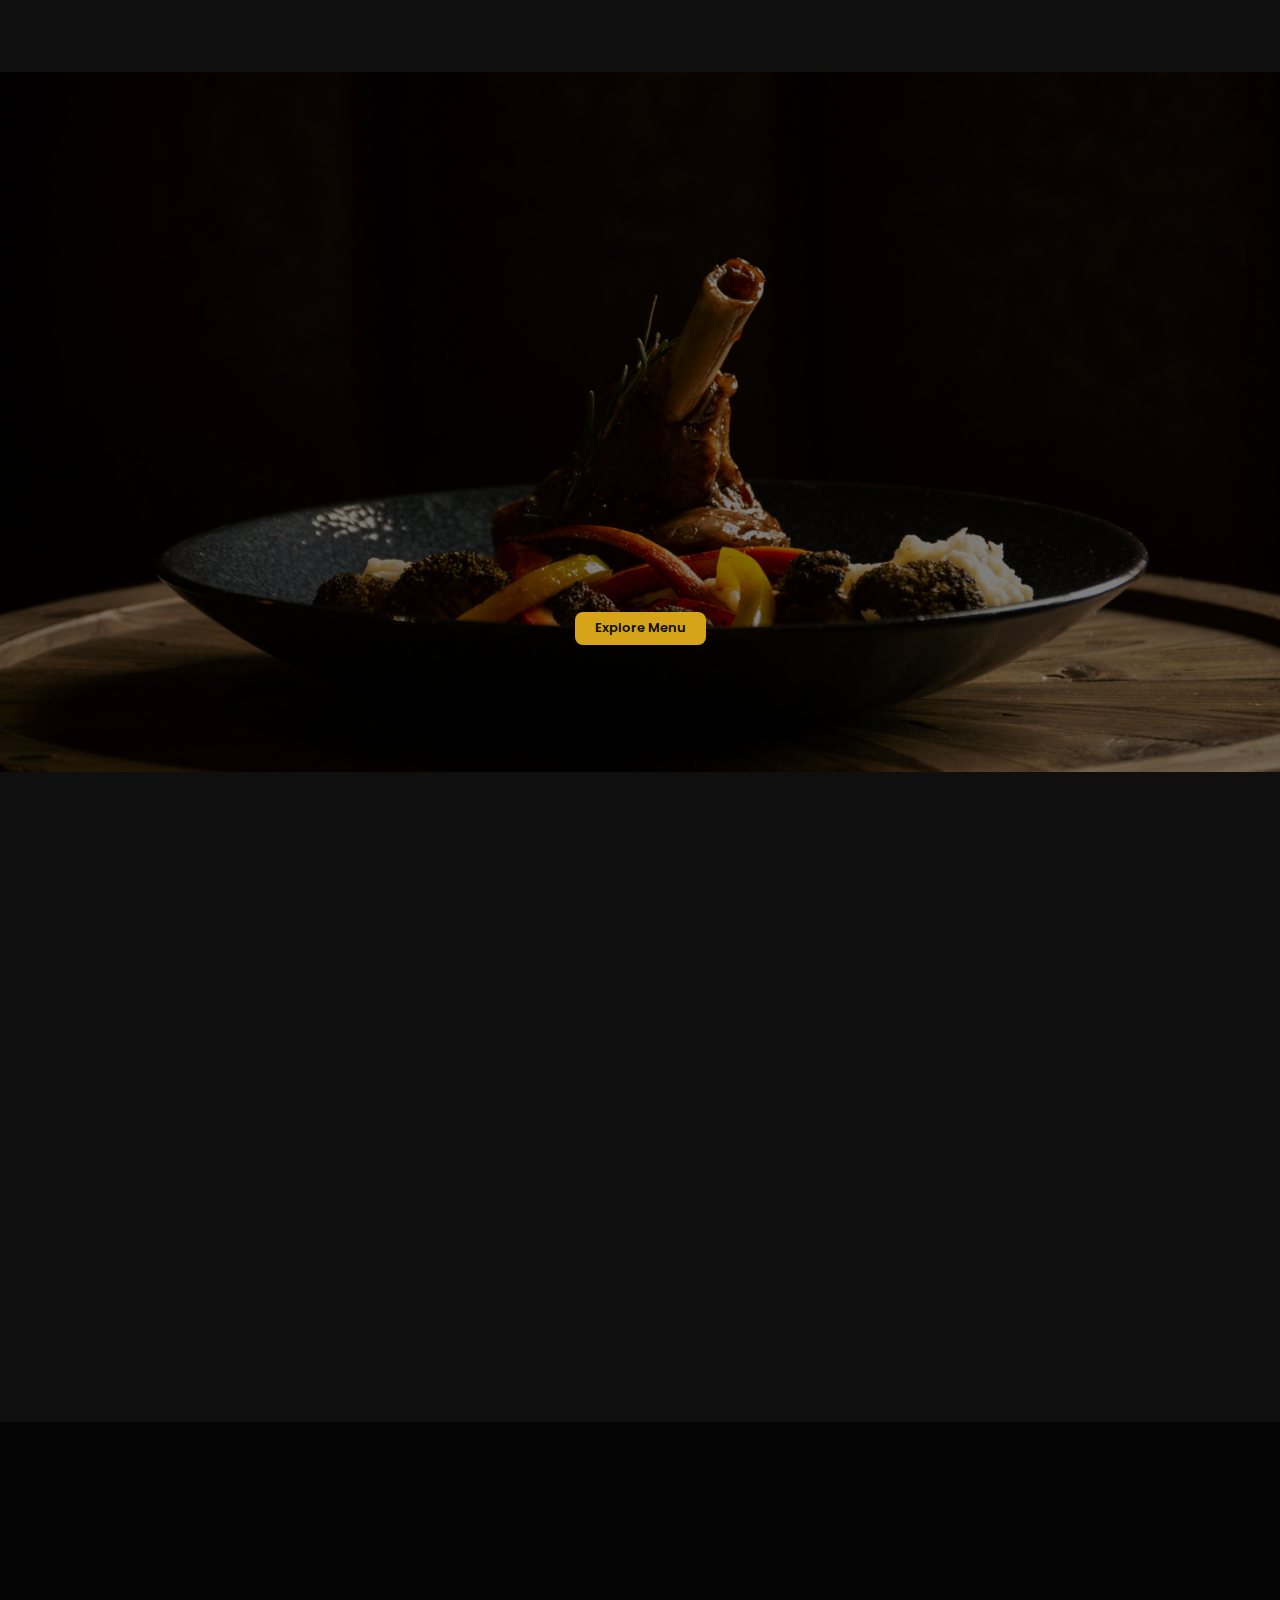
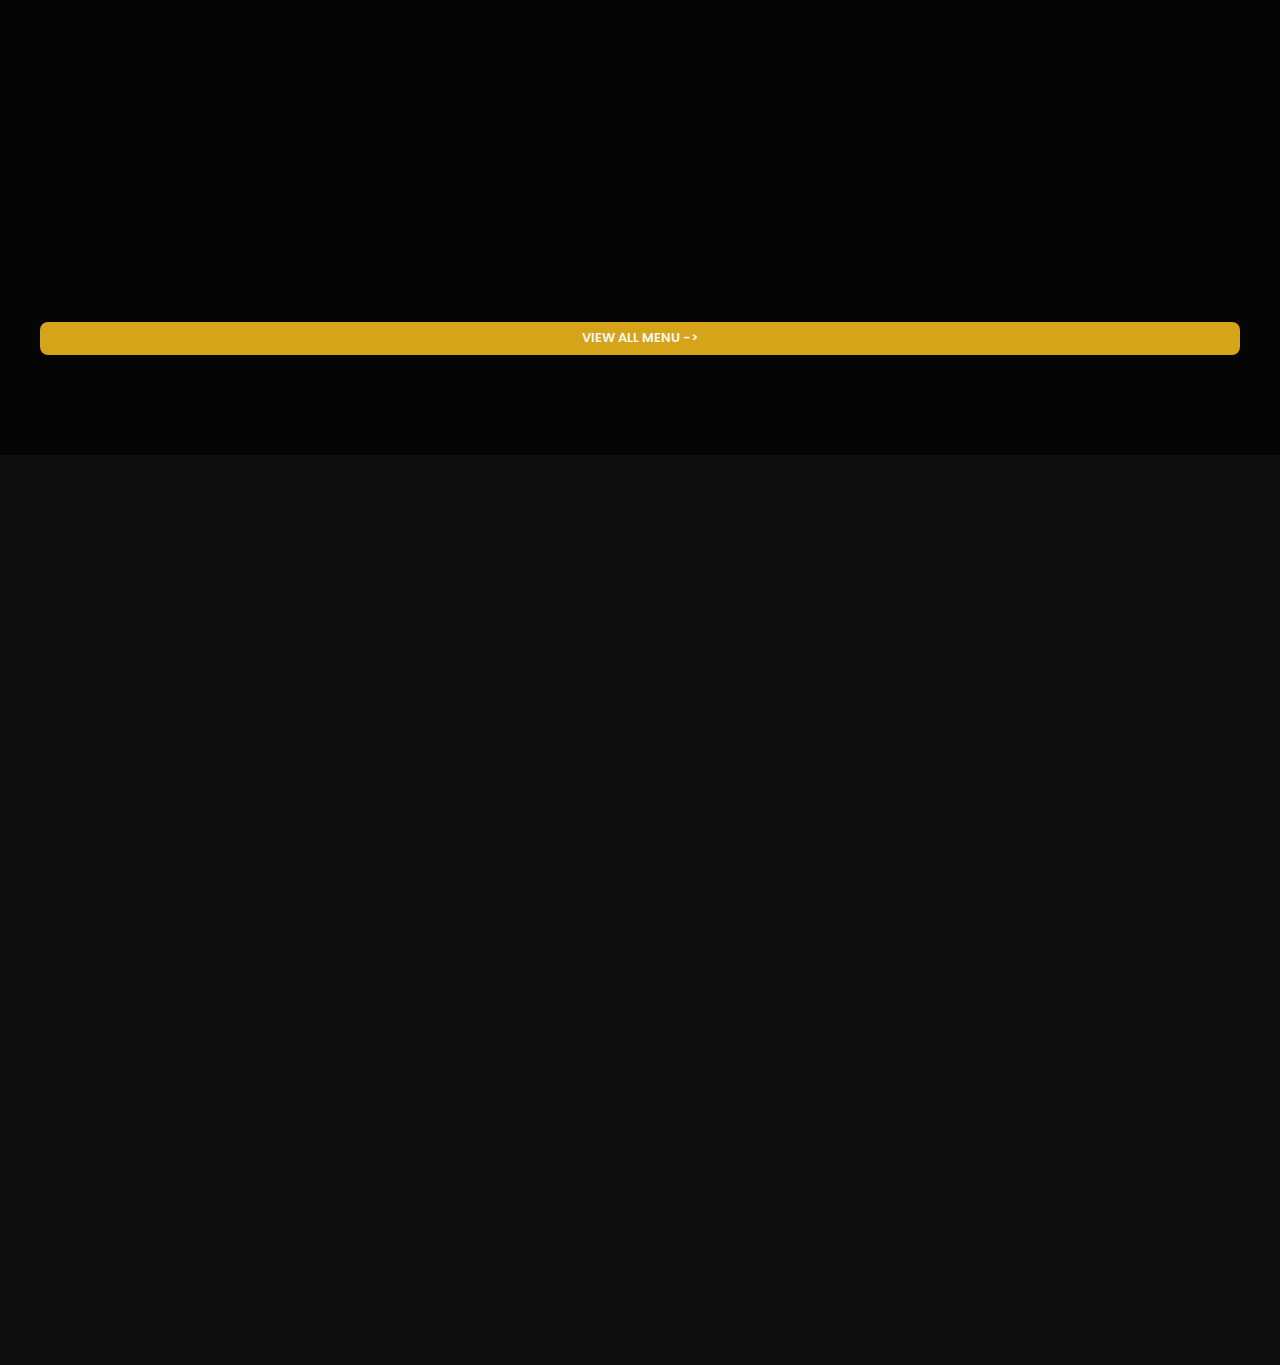
<file: index.html>
<!DOCTYPE html>
<html lang="en">
  <head>
    <meta charset="UTF-8" />
    <meta name="viewport" content="width=device-width, initial-scale=1.0" />
    <!-- Google Fonts -->
    <link
      href="https://fonts.googleapis.com/css2?family=Open+Sans:wght@400;600&family=Poppins:wght@400;600;700&display=swap"
      rel="stylesheet"
    />
    <!-- Normalize and Style css-->
    <link rel="stylesheet" href="./css/normalize.css" />
    <link rel="stylesheet" href="./css/style.css" />
    <title>Ebba's-Flavor-Labs</title>
  </head>
  <body>
    <header>
      <nav class="nav collapsible">
        <a class="anchor-logo" href="/"
          ><svg
            version="1.0"
            xmlns="http://www.w3.org/2000/svg"
            width="120.000000pt"
            height="35.000000pt"
            viewBox="0 0 253.000000 79.000000"
            preserveAspectRatio="xMidYMid meet"
          >
            <g
              transform="translate(0.000000,79.000000) scale(0.100000,-0.100000)"
              fill="#000000"
              stroke="none"
            >
              <path
                d="M0 395 l0 -395 1265 0 1265 0 0 395 0 395 -1265 0 -1265 0 0 -395z
      m515 214 c16 -15 17 -23 8 -38 -6 -10 -8 -24 -3 -31 13 -20 -7 -49 -45 -67
      -29 -14 -33 -19 -22 -32 11 -14 10 -14 -6 -2 -14 11 -21 11 -29 3 -14 -14 -32
      -16 -24 -4 8 14 -19 10 -32 -5 -11 -11 -6 -13 23 -13 20 0 35 5 35 12 0 19 38
      -22 45 -49 3 -15 1 -31 -5 -37 -8 -8 -10 -7 -5 5 4 12 -1 18 -18 23 -26 6
      -199 -8 -232 -19 -15 -5 -16 -4 -6 3 8 6 14 23 15 39 1 23 6 29 27 31 26 3 26
      4 17 45 -8 38 -43 107 -54 107 -2 0 -3 -13 -2 -30 1 -16 6 -30 10 -30 4 0 5
      -8 1 -17 -3 -10 -3 -15 2 -11 10 10 35 -10 35 -27 0 -19 -42 -26 -65 -11 -11
      7 -36 18 -55 25 -34 11 -34 11 -17 -6 10 -10 32 -23 50 -29 47 -16 30 -29 -32
      -26 -60 3 -73 8 -51 22 13 9 13 10 0 10 -10 0 -15 10 -15 30 0 24 7 35 35 51
      19 12 47 32 62 46 50 47 120 64 233 58 80 -5 104 -10 120 -26z m1651 6 c13
      -20 15 -46 13 -142 l-4 -118 33 -47 c38 -55 65 -67 93 -42 25 22 24 33 -3 43
      -22 8 -22 9 -4 17 20 8 46 -17 46 -43 0 -21 -46 -63 -68 -63 -26 0 -69 35 -87
      70 -15 29 -15 29 -45 12 -29 -16 -30 -20 -30 -84 l0 -68 -33 0 c-38 0 -57 15
      -57 45 0 25 18 45 41 45 21 0 29 20 29 69 0 40 14 61 42 61 16 0 18 11 18 119
      0 121 -7 144 -35 121 -18 -15 -20 1 -3 18 19 19 36 14 54 -13z m-670 -9 c13
      -10 23 -11 31 -4 18 15 33 0 32 -30 -1 -27 -1 -27 -9 3 l-7 30 -6 -27 c-16
      -67 -18 -80 -7 -73 13 8 13 -8 -1 -22 -6 -6 -8 -21 -4 -33 10 -31 39 -21 43
      15 5 42 20 56 58 53 33 -2 34 -4 28 -34 -7 -39 13 -56 33 -29 7 11 13 14 13 8
      0 -21 -31 -44 -47 -34 -9 5 -31 4 -52 -1 -20 -5 -45 -12 -57 -14 -33 -9 -47
      19 -42 85 4 54 3 58 -16 53 -19 -4 -20 -3 -4 9 12 10 15 18 8 29 -8 12 -16 12
      -67 -1 l-58 -15 -3 -42 -3 -42 55 6 c39 5 56 3 56 -5 0 -6 -12 -11 -27 -11
      -68 0 -73 -6 -73 -80 0 -71 -14 -98 -45 -86 -22 8 -18 25 5 19 19 -5 19 -1 14
      113 -5 83 -11 122 -20 130 -23 18 -16 24 29 25 23 1 53 5 67 9 38 12 54 11 76
      -4z m-788 -19 c6 -5 12 -16 12 -23 0 -10 -6 -8 -20 6 -16 16 -25 18 -40 10
      -26 -14 -25 -48 2 -77 l21 -23 -21 0 c-25 0 -52 -35 -52 -69 0 -55 68 -82 105
      -41 22 24 31 20 16 -8 -14 -27 -65 -44 -95 -32 -62 23 -74 121 -20 153 10 6
      11 13 2 32 -28 63 35 114 90 72z m69 -14 c-3 -16 -8 -38 -12 -49 -6 -19 -3
      -21 18 -17 30 6 52 -26 43 -62 -10 -38 -57 -44 -55 -7 0 11 3 12 6 5 6 -17 20
      -16 27 2 8 23 -4 45 -25 45 -15 0 -19 -7 -19 -39 0 -22 -4 -43 -10 -46 -11 -7
      -14 177 -3 188 3 4 13 7 21 7 10 0 13 -8 9 -27z m113 -2 c0 -17 -4 -33 -10
      -36 -19 -12 -11 -33 10 -28 11 3 27 0 35 -7 19 -16 19 -64 0 -80 -19 -16 -45
      -6 -45 17 0 15 2 16 10 3 7 -11 12 -12 21 -3 17 17 7 48 -16 48 -16 0 -21 -8
      -23 -43 -5 -72 -22 -36 -22 48 0 87 5 110 26 110 9 0 14 -11 14 -29z m1490 0
      c0 -17 -4 -33 -10 -36 -19 -12 -11 -33 10 -28 11 3 27 0 35 -7 19 -16 19 -64
      0 -80 -19 -16 -45 -6 -45 17 0 15 2 16 10 3 7 -11 12 -12 21 -3 17 17 7 48
      -16 48 -16 0 -21 -9 -26 -45 -4 -32 -7 -40 -13 -28 -4 9 -17 17 -29 17 -12 0
      -33 1 -46 1 -32 0 -51 17 -51 45 0 30 21 46 58 43 29 -2 31 -5 29 -38 -1 -25
      2 -35 13 -35 11 0 16 14 18 55 3 76 10 100 27 100 10 0 15 -10 15 -29z m-1270
      -1 c0 -11 -4 -20 -9 -20 -14 0 -23 18 -16 30 10 17 25 11 25 -10z m616 -77
      l18 -48 15 38 c9 20 21 35 28 33 6 -3 26 1 43 7 29 11 34 10 50 -11 15 -18 21
      -20 32 -10 7 7 28 14 46 16 26 3 32 0 32 -17 0 -22 -16 -36 -24 -22 -4 5 0 11
      6 14 7 2 10 8 6 12 -14 15 -38 -18 -38 -52 0 -20 -4 -32 -10 -28 -5 3 -10 19
      -10 35 0 33 -24 33 -33 -1 -6 -24 -29 -33 -62 -25 -20 5 -25 13 -25 37 0 42
      -21 33 -34 -16 -6 -21 -16 -40 -22 -42 -10 -3 -31 41 -49 105 -12 42 12 22 31
      -25z m-684 -15 c-5 -42 11 -51 34 -20 7 9 14 12 14 6 0 -6 -9 -19 -20 -29 -15
      -14 -23 -15 -34 -6 -7 6 -21 9 -30 5 -35 -14 -63 45 -34 74 7 7 27 11 44 10
      31 -2 31 -3 26 -40z m164 31 c3 -6 1 -16 -6 -22 -10 -9 -12 -8 -7 6 4 9 2 17
      -4 17 -6 0 -9 -12 -7 -27 3 -28 7 -30 43 -18 18 5 17 4 -2 -11 -13 -9 -23 -27
      -23 -41 0 -27 -25 -42 -42 -25 -8 8 -8 18 -1 34 6 15 7 32 1 47 -5 14 -6 31
      -4 38 6 16 42 17 52 2z m571 -233 c-2 -6 -13 -12 -25 -14 -14 -2 -22 -11 -22
      -23 0 -11 5 -17 10 -14 13 8 50 -4 50 -16 0 -5 -13 -12 -29 -15 -20 -4 -31
      -13 -33 -27 -2 -11 -9 -22 -15 -25 -10 -3 -13 16 -13 72 0 74 0 75 28 78 35 5
      54 -1 49 -16z m-1474 -18 c14 -18 18 -34 13 -52 -7 -30 -59 -66 -93 -66 -22 0
      -23 4 -23 68 0 38 3 72 7 76 17 16 76 1 96 -26z m172 -11 c8 -53 4 -89 -11
      -94 -18 -6 -24 24 -18 83 8 65 20 70 29 11z m710 32 c9 -13 2 -20 -22 -23 -15
      -3 -17 -11 -15 -54 3 -41 1 -52 -11 -52 -18 0 -27 21 -27 62 0 18 -8 37 -17
      44 -16 12 -16 15 -3 24 20 13 87 13 95 -1z m-665 -15 c0 -8 -5 -12 -10 -9 -6
      4 -8 11 -5 16 9 14 15 11 15 -7z m150 0 c0 -8 -5 -12 -10 -9 -6 4 -8 11 -5 16
      9 14 15 11 15 -7z m800 -9 c0 -7 8 -16 18 -20 16 -6 16 -7 0 -19 -22 -16 -23
      -36 -3 -36 20 0 19 -19 0 -26 -35 -14 -64 56 -42 103 10 23 27 22 27 -2z
      m-491 -9 c10 -11 8 -17 -6 -25 -17 -9 -17 -10 0 -16 23 -10 22 -42 -4 -55 -15
      -9 -24 -8 -35 1 -19 16 -18 29 4 29 16 1 16 1 0 11 -31 18 -14 67 23 69 4 0
      12 -6 18 -14z m405 8 c9 -3 16 -13 16 -21 0 -9 -6 -13 -15 -9 -20 7 -19 0 5
      -24 11 -11 17 -26 14 -34 -8 -20 -40 -26 -60 -11 -16 11 -16 13 0 22 16 9 16
      11 2 16 -21 8 -20 43 2 56 21 13 17 12 36 5z m815 -8 c13 -16 -2 -32 -19 -21
      -5 3 -10 2 -10 -2 0 -5 9 -14 20 -21 11 -7 20 -19 20 -27 0 -18 -34 -37 -54
      -29 -21 8 -21 34 0 34 12 0 11 5 -7 20 l-24 20 24 20 c28 24 35 25 50 6z
      m-1781 -24 c2 -16 -3 -25 -20 -31 -18 -8 -19 -10 -5 -10 23 -1 17 -25 -7 -29
      -39 -8 -64 56 -34 86 21 21 63 10 66 -16z m200 9 c3 -10 0 -12 -11 -8 -11 4
      -20 -1 -26 -12 -13 -23 -5 -31 27 -31 21 0 23 -2 12 -16 -8 -8 -25 -14 -39
      -12 -21 2 -27 9 -29 34 -5 50 52 88 66 45z m274 -35 l3 -39 -40 -1 c-34 -1
      -40 2 -45 24 -7 29 -2 60 11 60 5 0 9 -9 9 -19 0 -33 17 -33 29 1 14 39 28 28
      33 -26z m397 41 c6 -8 14 -28 17 -44 6 -30 6 -30 -39 -31 -32 -1 -47 3 -51 14
      -7 19 8 50 32 63 23 14 28 13 41 -2z m-759 -32 c0 -30 -10 -55 -21 -55 -10 0
      -12 50 -3 74 8 22 24 10 24 -19z m150 0 c0 -30 -10 -55 -21 -55 -10 0 -12 50
      -3 74 8 22 24 10 24 -19z m96 21 c18 -14 18 -17 4 -43 -17 -31 -53 -41 -76
      -23 -19 17 -18 36 6 60 24 24 39 25 66 6z m834 -4 c0 -26 -52 -125 -69 -130
      -11 -4 -12 3 -7 30 3 19 1 49 -5 67 -13 38 -3 54 17 26 14 -19 14 -19 30 3 18
      27 34 28 34 4z m281 -4 c18 -28 -16 -72 -52 -66 -35 5 -46 31 -25 63 14 22 22
      26 44 20 15 -4 30 -11 33 -17z m93 9 c21 -16 18 -55 -5 -70 -9 -5 -28 -7 -42
      -3 -32 8 -36 39 -10 68 19 21 33 23 57 5z"
              />
              <path
                d="M255 600 c3 -5 10 -10 16 -10 5 0 9 5 9 10 0 6 -7 10 -16 10 -8 0
      -12 -4 -9 -10z"
              />
              <path
                d="M423 578 c6 -16 15 -28 19 -28 6 0 -1 -31 -17 -75 -6 -14 -5 -17 3
      -10 6 6 17 28 25 50 32 90 31 82 13 61 -15 -18 -16 -18 -35 5 l-21 24 13 -27z"
              />
              <path
                d="M353 551 c-17 -55 -16 -88 2 -88 10 0 12 5 6 15 -5 9 -4 28 1 43 5
      15 8 37 6 49 -2 16 -6 12 -15 -19z"
              />
              <path
                d="M120 526 c0 -2 7 -7 16 -10 8 -3 12 -2 9 4 -6 10 -25 14 -25 6z"
              />
              <path
                d="M308 523 c7 -3 16 -2 19 1 4 3 -2 6 -13 5 -11 0 -14 -3 -6 -6z"
              />
              <path
                d="M270 499 c0 -5 5 -7 10 -4 6 3 10 8 10 11 0 2 -4 4 -10 4 -5 0 -10
      -5 -10 -11z"
              />
              <path
                d="M285 450 c3 -5 8 -10 11 -10 2 0 4 5 4 10 0 6 -5 10 -11 10 -5 0 -7
      -4 -4 -10z"
              />
              <path
                d="M310 450 c0 -6 7 -10 15 -10 8 0 15 2 15 4 0 2 -7 6 -15 10 -8 3 -15
      1 -15 -4z"
              />
              <path
                d="M2104 339 c-3 -6 -1 -16 5 -22 9 -9 14 -8 21 3 5 8 10 18 10 23 0 11
      -28 8 -36 -4z"
              />
              <path
                d="M2055 199 c-10 -15 3 -25 16 -12 7 7 7 13 1 17 -6 3 -14 1 -17 -5z"
              />
              <path
                d="M1601 492 c-6 -11 -6 -24 -1 -33 8 -12 12 -12 26 3 17 17 13 48 -5
      48 -6 0 -15 -8 -20 -18z"
              />
              <path
                d="M757 577 c-11 -29 -9 -43 4 -30 6 6 9 19 7 29 -3 18 -4 18 -11 1z"
              />
              <path
                d="M872 570 c0 -14 2 -19 5 -12 2 6 2 18 0 25 -3 6 -5 1 -5 -13z"
              />
              <path
                d="M2362 570 c0 -14 2 -19 5 -12 2 6 2 18 0 25 -3 6 -5 1 -5 -13z"
              />
              <path
                d="M2251 492 c-6 -11 -6 -24 -1 -33 8 -12 12 -12 26 3 17 17 13 48 -5
      48 -6 0 -15 -8 -20 -18z"
              />
              <path
                d="M1845 500 c3 -5 11 -10 16 -10 6 0 7 5 4 10 -3 6 -11 10 -16 10 -6 0
      -7 -4 -4 -10z"
              />
              <path
                d="M1820 469 c0 -15 5 -20 23 -17 27 4 26 19 -2 30 -17 6 -21 3 -21 -13z"
              />
              <path
                d="M990 495 c-13 -15 -7 -45 8 -45 16 0 34 29 28 45 -7 19 -20 19 -36 0z"
              />
              <path
                d="M230 226 c0 -39 18 -48 41 -20 15 18 2 47 -25 52 -12 3 -16 -4 -16
      -32z"
              />
              <path
                d="M1250 205 c-7 -9 -8 -15 -2 -15 5 0 12 7 16 15 3 8 4 15 2 15 -2 0
      -9 -7 -16 -15z"
              />
              <path
                d="M730 195 c0 -8 5 -15 10 -15 6 0 10 7 10 15 0 8 -4 15 -10 15 -5 0
      -10 -7 -10 -15z"
              />
              <path
                d="M1835 201 c-6 -11 9 -23 19 -14 9 9 7 23 -3 23 -6 0 -12 -4 -16 -9z"
              />
              <path
                d="M1945 199 c-4 -6 -5 -13 -2 -16 7 -7 27 6 27 18 0 12 -17 12 -25 -2z"
              />
            </g>
          </svg>
        </a>
        <svg
          class="nav__toggler"
          width="30px"
          height="30px"
          viewBox="0 0 24 24"
          fill="#0f0f0f"
          xmlns="http://www.w3.org/2000/svg"
        >
          <path
            d="M4 6H20M4 12H20M4 18H20"
            stroke="currentColor"
            stroke-width="2"
            stroke-linecap="round"
            stroke-linejoin="round"
          />
        </svg>
        <ul class="list nav__list collapsible--content">
          <li class="nav__item"><a href="#"></a>Home</li>
          <li class="nav__item"><a href="#"></a>Menu</li>
          <li class="nav__item"><a href="#"></a>About</li>
          <li class="nav__item"><a href="#"></a>Contact</li>
        </ul>
      </nav>
    </header>
    <section class="hero--container">
      <div class="hero__content">
        <h1>Crafting Flavors That Inspire</h1>
        <p class="tagline">
          Welcome to Ebba's Flavor Lab — where passion and creativity come
          together on every plate.
        </p>
        <button class="button btn-primary">Explore Menu</button>
      </div>
    </section>
    <section class="welcome">
      <div class="welcome-grid grid grid--1x2">
        <div class="welcome-content">
          <h2 class="welcome-heading welcome-content-1">Welcome</h2>
          <p class="welcome-paragraph welcome-content-1">
            At Ebba's Flavor Lab, we believe great food is both an art and a
            science. Our kitchen is where creativity and passion come together
            to craft unforgettable dishes inspired by global flavors. Each meal
            is prepared with care, using only the freshest ingredients to bring
            out rich, authentic tastes. Whether you're here for comfort food or
            to explore new flavors, we invite you to experience the warmth,
            creativity, and bold spirit that define Ebba's Flavor Lab.
          </p>
          <button class="button btn-secondary welcome-content-1">
            MORE ABOUT US ->
          </button>
        </div>
        <div class="welcome-image-container">
          <img src="./images/Welcome_image.jpg" alt="Image of our restuarant" />
        </div>
      </div>
    </section>
    <section class="specials grid">
      <h2 class="specials-title">Checkout Our Special Menu's</h2>
      <div class="specials-grid grid grid--1x2 grid--1x4">
        <div class="special-item">
          <img
            src="./images/photo_1_2025-11-06_13-41-13.jpg"
            alt="Specil-item"
          />
          <div class="special-item-price">
            <h3>Grilled Herb Chicken</h3>
            <p class="price">$16.99</p>
          </div>
          <p class="special-item-discription">
            Juicy chicken breast marinated in herbs and garlic, grilled to
            perfection.
          </p>
        </div>
        <div class="special-item">
          <img
            src="./images/photo_2_2025-11-06_13-41-13.jpg"
            alt="Specil-item"
          />
          <div class="special-item-price">
            <h3>Creamy Truffle Pasta</h3>
            <p class="price">$18.99</p>
          </div>
          <p class="special-item-discription">
            Fresh fettuccine tossed in a creamy truffle mushroom sauce with
            parmesan.
          </p>
        </div>
        <div class="special-item">
          <img
            src="./images/photo_4_2025-11-06_13-41-13.jpg"
            alt="Specil-item"
          />
          <div class="special-item-price">
            <h3>Pan-Seared Salmon</h3>
            <p class="price">$20.99</p>
          </div>
          <p class="special-item-discription">
            Tender salmon fillet with lemon butter glaze and roasted vegetables.
          </p>
        </div>
        <div class="special-item">
          <img
            src="./images/photo_3_2025-11-06_13-41-13.jpg"
            alt="Specil-item"
          />
          <div class="special-item-price">
            <h3>Chocolate Lava Cake</h3>
            <p class="price">$9.99</p>
          </div>
          <p class="special-item-discription">
            Rich molten chocolate cake served warm with vanilla ice cream.
          </p>
        </div>
      </div>
      <button class="button btn-secondary">VIEW ALL MENU -></button>
    </section>
    <section class="why-choose-us">
      <h3 class="why-choose-us-tag">WHY CHOOSE US</h3>
      <h2 class="why-choose-us-heading">
        Crafting Flavor, Comfort, and Experience
      </h2>
      <div class="why-choose-us-grid grid grid--1x2">
        <div class="why-choose-us-item grid">
          <svg
            fill="#000000"
            stroke="currentColor"
            height="800px"
            width="800px"
            version="1.1"
            id="Layer_1"
            xmlns="http://www.w3.org/2000/svg"
            xmlns:xlink="http://www.w3.org/1999/xlink"
            viewBox="0 0 312.417 312.417"
            xml:space="preserve"
          >
            <g>
              <g>
                <g>
                  <path
                    d="M82.777,85.374c-2.46,0-4.46,2.104-4.46,4.688s2,4.688,4.46,4.688s4.46-2.104,4.46-4.688S85.237,85.374,82.777,85.374z
				 M82.777,91.919c-0.896,0-1.624-0.832-1.624-1.852c0-1.02,0.732-1.852,1.624-1.852c0.892,0,1.624,0.832,1.624,1.852
				C84.401,91.086,83.673,91.919,82.777,91.919z"
                  />
                  <path
                    d="M167.085,153.863c-2.456,0.028-4.432,2.108-4.408,4.636c0.016,1.248,0.508,2.408,1.388,3.268
				c0.832,0.808,1.92,1.256,3.068,1.256c0.02,0,0.036,0,0.056,0c2.456-0.028,4.432-2.108,4.408-4.632
				c-0.016-1.248-0.508-2.412-1.388-3.268C169.357,154.294,168.221,153.83,167.085,153.863z M167.153,160.182
				c-0.296-0.028-0.8-0.156-1.108-0.452c-0.336-0.332-0.528-0.78-0.532-1.268c-0.012-0.964,0.704-1.756,1.604-1.768
				c0.004,0,0.012,0,0.02,0c0.404,0,0.788,0.16,1.088,0.452c0.336,0.332,0.528,0.78,0.532,1.272
				C168.769,159.382,168.049,160.174,167.153,160.182z"
                  />
                  <path
                    d="M312.401,227.842c0-0.056-0.004-0.108-0.004-0.164l-0.036-1.148c-0.004-0.248-0.012-0.488-0.02-0.716h-0.036
				c-0.14-1.816-0.512-3.7-1.648-4.736c-0.596-0.544-1.372-0.784-2.212-0.756l-15.804,1.16l-0.32-0.144l-0.08,0.176l-74.788,5.484
				c4.58-6.268,8.58-12.984,11.896-20.084l54.528-9.3l0.12,0.04l0.02-0.064l18.16-3.096l0.032-0.004
				c2.88-0.58,2.996-4.932,2.748-8.496h0.02l-0.144-1.504c-0.028-0.256-0.052-0.504-0.076-0.744v-0.004h-0.036
				c-0.264-1.796-0.764-3.628-1.98-4.528c-0.652-0.488-1.452-0.656-2.312-0.48l-12.76,2.724l-0.74-0.24l-0.136,0.428l-51.896,11.084
				c3.736-11.68,5.8-24.092,5.748-37c-0.272-66.188-54.196-119.84-120.32-119.84h-0.492c-32.14,0.132-62.304,12.768-84.936,35.584
				s-35.024,53.084-34.896,85.22c0.128,32.136,12.764,62.304,35.584,84.936c22.7,22.516,52.764,34.896,84.72,34.896h0.504
				c33.876-0.136,64.38-14.416,86.164-37.12l70.856-2.2l0.864,0.436l0.24-0.472l8.44-0.264l0.316,0.144l0.072-0.156l21.216-0.66
				h0.036c2.972-0.18,3.392-4.54,3.384-8.148h0.02L312.401,227.842z M212.169,227.382l-8.852,0.648
				c4.944-5.816,9.316-12.128,12.972-18.892l8.3-1.416C221.117,214.714,216.921,221.274,212.169,227.382z M79.973,242.51
				c0.696,0.632,1.592,0.788,2.632,0.788c0.5,0,1.032-0.036,1.584-0.072l103.768-3.22c-18.476,15.228-42.076,24.444-67.832,24.444
				c-58.98,0-106.964-47.984-106.964-106.964S61.145,50.523,120.125,50.523s106.968,47.984,106.968,106.964
				c0,13.552-2.58,26.504-7.204,38.448l-36.028,7.688c9.9-13.124,15.544-28.812,16.2-45.412
				c8.528-7.288,14.248-16.756,14.128-27.232c-0.132-11.852-4.232-21.968-11.852-29.248c-8.016-7.66-19.648-11.656-33.192-11.448
				c-0.396,0.004-0.768,0.044-1.152,0.064c-11.504-8.744-25.356-14.544-40.472-16.12c2.908-3.34,3.22-6.088,3.18-7.26
				c-0.084-2.168-1.24-3.916-2.948-4.452c-0.888-0.28-1.772-0.164-2.588,0.232c-0.104-0.4-0.18-0.816-0.34-1.184
				c-0.916-2.124-2.724-3.652-4.84-4.088c-1.952-0.408-4.12,0.124-5.968,1.444c-1.268,0.908-2.22,2.072-2.752,3.368
				c-0.664,1.624-0.632,3.456,0.084,4.78l1.992-1.08c-0.388-0.72-0.38-1.86,0.024-2.84c0.464-1.14,1.328-1.924,1.968-2.384
				c1.332-0.952,2.868-1.344,4.188-1.068c1.396,0.288,2.596,1.324,3.216,2.764c0.8,1.872,0.652,4.496-0.388,6.848
				c-0.692,1.556-1.744,3.004-3.216,4.48c-7.524,0.052-14.864,1.144-21.92,3.068c-3.54-0.556-6.808-1.156-8.868-1.56
				c-24.48,0-52.936,18.596-52.936,42.576c0,7.576,1.54,14.34,4.344,20.156c-1.204,5.612-1.908,11.368-1.884,17.244
				c0.032,8.412,1.436,16.488,3.86,24.108c-7.8,4.772-12.772,11.872-12.772,19.804c0,12.668,12.48,15.536,26.932,18.856
				c2.776,0.636,5.68,1.304,8.64,2.068c2.728,0.704,5.408,1.04,8.04,1.18c2.324,1.644,4.72,3.176,7.216,4.568l-1.392,0.296
				c-0.44,0.088-0.852,0.152-1.232,0.212c-1.772,0.276-3.984,0.624-3.68,3.732c0.104,1.084,0.476,1.848,1.132,2.332
				c0.524,0.38,1.12,0.516,1.788,0.516c0.756,0,1.6-0.176,2.512-0.368l11.168-1.904c5.372,2.064,11.012,3.548,16.856,4.432
				l-22.68,1.664c-0.444,0.028-0.856,0.032-1.24,0.04c-1.324,0.024-2.468,0.044-3.264,0.88c-0.52,0.548-0.756,1.332-0.728,2.4
				C79.057,241.171,79.369,241.963,79.973,242.51z M92.697,215.63c5.344-4.144,8.412-10.14,8.412-16.452
				c0-14.328-16.18-25.984-36.072-25.984c-7.956,0-15.296,1.888-21.268,5.044c-2.272-7.272-3.596-14.964-3.628-22.98
				c-0.02-4.8,0.476-9.512,1.296-14.136c7.304,12.156,20.864,19.324,38.556,19.324c13.808,0,21.396-10.212,23.684-13.904
				l25.512,4.404l0.304-2c2.916-19.14-13.928-31.152-14.648-31.656l-1.988-1.388l-11.512,26.472
				c-8.244-0.088-14.836-2.496-19.604-7.164c-6.424-6.284-7.932-15.132-8.284-18.788c25.324-4.516,37.948-26.948,41.216-33.688
				c4.884-2.128,8.3-4.304,10.672-6.356c14.56,1.16,27.988,6.332,39.268,14.344c-10.9,1.968-16.98,10.112-18.972,13.296
				l-25.572-3.948l-0.288,1.98c-2.716,18.612,14.296,30.048,15.024,30.524l1.968,1.296l11.212-25.72c0.036,0,0.072,0,0.108,0
				c8.376,0,15.068,2.336,19.9,6.952c6.196,5.92,7.776,14.164,8.176,17.672c-25.268,4.688-37.652,26.56-40.836,33.112
				c-14.924,6.5-15.94,13.372-15.868,15.396c0.08,2.112,1.228,3.828,2.928,4.364c0.352,0.112,0.708,0.168,1.06,0.168
				c0.552,0,1.092-0.148,1.608-0.396c0.108,0.384,0.188,0.78,0.352,1.132c0.936,2.048,2.764,3.508,4.888,3.908
				c0.404,0.076,0.808,0.112,1.224,0.112c1.588,0,3.252-0.548,4.704-1.58c1.26-0.896,2.204-2.036,2.728-3.308
				c0.652-1.6,0.596-3.392-0.144-4.676l-1.964,1.132c0.388,0.668,0.392,1.752,0.012,2.684c-0.452,1.096-1.304,1.864-1.94,2.316
				c-1.328,0.944-2.868,1.34-4.192,1.084c-1.404-0.26-2.612-1.244-3.248-2.62c-0.812-1.78-0.696-4.3,0.312-6.572
				c0.84-1.888,2.212-3.62,4.32-5.452c0.84-0.736,1.716-1.416,2.588-2.096c0.36-0.28,0.708-0.588,1.064-0.872l0.932-0.176
				c4.684-0.888,19.388,1.424,25.036,2.428c12.404-0.152,25.768-4.956,35.908-12.668c-1.068,16.26-7.036,31.544-17.24,44.172
				l-97.084,20.736c-2.296-1.176-4.528-2.452-6.688-3.84C82.709,220.898,88.289,219.05,92.697,215.63z M65.529,216.255
				c-3-0.772-5.932-1.444-8.744-2.092c-15.236-3.5-23.856-5.92-23.856-14.988c0.004-12.136,14.408-22.012,32.108-22.012
				s32.1,9.876,32.1,22.016c0,5.152-2.44,9.884-6.872,13.316C84.029,217.326,75.017,218.702,65.529,216.255z M69.217,112.714
				c-5.032,1.356-20.1,4.432-27.932-4.504c4.252-11.064,15.284-20.16,27.632-25.06C67.033,89.299,63.941,102.766,69.217,112.714z
				 M115.357,77.026c-0.38,0.3-0.748,0.624-1.124,0.928l-0.884,0.164c-1.988,0.364-5.796,0.104-9.944-0.396
				c4.248-0.852,8.592-1.364,13-1.548C116.053,76.455,115.709,76.75,115.357,77.026z M116.753,78.81
				c0.916-0.72,1.828-1.436,2.712-2.212c2.388-2.096,3.96-4.124,4.96-6.376c0.712-1.608,1.048-3.288,1.068-4.892
				c0.5-0.552,1.044-0.82,1.58-0.656c0.64,0.2,1.312,1.012,1.36,2.372c0.124,3.268-3.172,8.088-12.396,12.576l0.136-0.332
				C116.369,79.134,116.557,78.966,116.753,78.81z M110.441,82.25c-3.912,7.412-16.016,26.488-38.032,30.28
				c-6.456-10.228-1.54-26.44-0.096-30.612c5.22-1.712,10.568-2.688,15.648-2.696C89.661,79.567,102.673,82.158,110.441,82.25z
				 M73.389,130.414c1.348,2.62,3.14,5.248,5.544,7.608c5.08,4.984,11.832,7.748,20.112,8.244
				c-2.868,3.832-9.14,10.216-19.056,10.216c-3.916,0-7.588-0.424-11.036-1.16C72.565,149.067,73.401,138.706,73.389,130.414z
				 M66.045,154.606c-7.664-2.176-13.948-6.208-18.48-11.78c2.472-1.352,6.804-4.316,12.908-10.7
				c4.48-4.684,7.532-8.936,9.48-12.008c0.08,0.452,0.172,0.924,0.28,1.42C70.741,129.09,71.277,146.862,66.045,154.606z
				 M57.377,117.239c4.884,0,9.292-0.916,11.928-1.608c-1.404,2.564-4.824,8.2-10.88,14.532
				c-6.372,6.664-10.584,9.332-12.592,10.364c-4.164-6.124-6.448-13.796-6.448-22.664c-0.004-2.24,0.352-4.424,0.908-6.564
				C45.081,115.898,51.541,117.239,57.377,117.239z M115.933,135.926l5.36-5.848c0.964,1.504,1.84,3.148,2.576,4.956l-6.216,3.78
				l1.476,2.42l5.72-3.48c0.76,2.624,1.156,5.488,0.94,8.576l-20.316-3.504l9.008-20.72c1.368,1.208,3.288,3.12,5.16,5.58
				l-5.8,6.324L115.933,135.926z M180.481,136.406c5.06-1.38,20.008-4.492,27.928,3.988c-4.136,10.708-15.044,19.608-27.312,24.484
				C182.917,158.867,185.793,145.926,180.481,136.406z M177.709,166.119c-5.212,1.724-10.56,2.732-15.652,2.804
				c-1.7-0.312-14.684-2.652-22.448-2.656c3.9-7.292,15.792-25.716,37.676-29.62C183.793,146.403,179.113,162.026,177.709,166.119z
				 M180.373,133.49c1.404-2.532,4.744-7.952,10.656-14.076c6.344-6.564,10.54-9.192,12.524-10.2
				c4.268,5.96,6.572,13.376,6.668,21.808c0.024,2.156-0.304,4.26-0.832,6.324C200.541,129.302,186.189,131.95,180.373,133.49z
				 M188.993,117.442c-4.44,4.6-7.456,8.764-9.364,11.764c-0.084-0.432-0.18-0.876-0.292-1.34c-0.592-7.3-1.332-24.556,3.864-32.06
				c6.484,1.664,12.04,4.624,16.4,8.796c0.776,0.74,1.5,1.528,2.196,2.336C199.337,108.27,195.037,111.19,188.993,117.442z
				 M176.081,119.286c-1.316-2.416-3.044-4.84-5.32-7.02c-5.156-4.944-12.024-7.636-20.456-8.032
				c2.836-3.752,8.972-9.86,18.892-9.984c3.908-0.072,7.576,0.268,11.036,0.92C176.705,101.27,175.985,111.274,176.081,119.286z
				 M133.497,114.446l-5.324,5.752c-0.968-1.424-1.856-2.988-2.608-4.708l6.148-3.716l-1.468-2.424l-5.72,3.456
				c-0.776-2.5-1.196-5.24-1.02-8.192l20.324,3.14l-8.744,20.052c-1.372-1.136-3.304-2.944-5.204-5.28l5.696-6.152L133.497,114.446z
				 M133.957,168.99l-0.1,0.24c-0.188,0.152-0.368,0.316-0.56,0.464c-0.908,0.708-1.812,1.416-2.684,2.172
				c-2.368,2.056-3.924,4.04-4.904,6.244c-0.692,1.56-1.016,3.188-1.02,4.74c-0.504,0.54-1.08,0.812-1.616,0.632
				c-0.776-0.248-1.304-1.144-1.348-2.284C121.613,178.066,124.869,173.406,133.957,168.99z M94.781,229.867l72.14-12.304
				c-13.604,10.444-30.12,16.2-47.564,16.272c-0.112,0-0.216,0-0.324,0C110.557,233.834,102.441,232.367,94.781,229.867z
				 M171.289,216.814l42.168-7.192c-3.764,6.696-8.24,12.928-13.3,18.64l-57.24,4.196
				C153.273,229.254,162.877,223.946,171.289,216.814z M300.889,180.946c0.076-0.012,0.136-0.02,0.192-0.02
				c0.148,0,0.24,0.048,0.308,0.1c0.716,0.528,1.04,2.516,1.22,4.108c0.516,6.264-0.484,7.04-0.832,7.124l-9.568,1.632l4.28-12.004
				L300.889,180.946z M288.541,183.586l5.344-1.14l-4.236,11.884h0.004l-4.848,0.824L288.541,183.586z M285.977,184.13
				l-3.692,11.452l-6,1.024l4.172-11.296L285.977,184.13z M277.841,185.87l-4.128,11.176l-5.36,0.912l3.652-10.84L277.841,185.87z
				 M269.429,187.666l-3.616,10.724L79.061,230.226l-0.6,0.124c-0.928,0.196-2.204,0.456-2.492,0.24
				c-0.076-0.056-0.176-0.276-0.22-0.724c-0.096-0.98-0.096-0.98,1.768-1.272c0.412-0.064,0.856-0.136,1.344-0.232L269.429,187.666z
				 M120.789,272.563c-0.164,0-0.324,0-0.488,0c-30.896,0-59.972-11.976-81.92-33.748c-22.068-21.888-34.284-51.056-34.412-82.136
				c-0.128-31.08,11.86-60.344,33.748-82.412c21.884-22.064,51.056-34.284,82.132-34.412c0.16,0,0.316,0,0.476,0
				c63.936,0,116.084,51.888,116.348,115.884c0.052,13.28-2.192,26.028-6.26,37.94l-7.868,1.68
				c4.388-11.812,6.836-24.56,6.836-37.884c0-60.232-49-109.236-109.236-109.236c-60.232,0-109.232,49-109.232,109.236
				c0,60.236,49,109.236,109.232,109.236c27.344,0,52.312-10.156,71.484-26.824l9.624-0.3
				C180.409,259.842,152.081,272.435,120.789,272.563z M84.661,240.919l-0.608,0.04c-1.044,0.072-2.224,0.156-2.54-0.132
				c-0.12-0.108-0.196-0.404-0.208-0.812c-0.02-0.624,0.1-0.768,0.1-0.768c0.144-0.152,1.06-0.168,1.664-0.176
				c0.416-0.008,0.86-0.016,1.352-0.048l190.196-13.944l-5.128,10.12L84.661,240.919z M277.521,234.95l-5.448,0.168l4.964-9.796
				l-0.728-0.368l6.52-0.476L277.521,234.95z M286.281,234.678l-6.18,0.192l5.364-10.588l5.716-0.42L286.281,234.678z
				 M288.801,234.598l4.952-10.924l5.544-0.408l-5.496,11.176L288.801,234.598z M308.881,233.979l-12.516,0.388l5.552-11.288
				l6.684-0.492c0.024,0,0.048,0,0.072,0c0.24,0,0.364,0.084,0.46,0.168c0.708,0.648,0.9,2.64,0.972,4.296
				C310.205,233.458,309.133,233.95,308.881,233.979z"
                  />
                </g>
              </g>
            </g>
          </svg>
          <h3>Exceptional Taste</h3>
          <p>
            Every dish is prepared with passion, blending fresh ingredients and
            bold spices to deliver unforgettable flavors.
          </p>
        </div>
        <div class="why-choose-us-item grid">
          <svg
            fill="#000000"
            stroke="currentColor"
            width="800px"
            height="800px"
            viewBox="0 0 100 100"
            version="1.1"
            xml:space="preserve"
            xmlns="http://www.w3.org/2000/svg"
            xmlns:xlink="http://www.w3.org/1999/xlink"
          >
            <g id="store" />

            <g id="groceries" />

            <g id="fruits">
              <path
                d="M95,45h-2.1c0.1-0.7,0.1-1.3,0.1-2c0-9.1-6.4-15.6-16-16.8c0.4-4.4,4-5.2,4.2-5.2c0.3-0.1,0.6-0.3,0.7-0.5   c0.1-0.3,0.1-0.6,0-0.9l-2-4c-0.2-0.4-0.7-0.6-1.2-0.5c-3.6,1-5.4,3.8-6.2,6.6c-0.4-0.8-1-1.7-1.7-2.4c-3-3-7.6-3.1-7.8-3.1   c-0.3,0-0.5,0.1-0.7,0.3c-0.2,0.2-0.3,0.5-0.3,0.7c0,0.2,0.1,4.8,3.1,7.8c0.9,0.8,1.8,1.5,2.8,1.9c-2.2,0.6-4.2,1.5-5.9,2.7   c-2.6-1.8-5.6-2.9-9-3.3c0.4-4.4,4-5.2,4.2-5.2c0.3-0.1,0.6-0.3,0.7-0.5c0.1-0.3,0.1-0.6,0-0.9l-2-4c-0.2-0.4-0.7-0.6-1.2-0.5   c-3.6,1-5.4,3.8-6.2,6.6c-0.4-0.8-1-1.7-1.7-2.4c-3-3-7.6-3.1-7.8-3.1c-0.3,0-0.5,0.1-0.7,0.3c-0.2,0.2-0.3,0.5-0.3,0.7   c0,0.2,0.1,4.8,3.1,7.8c0.9,0.9,1.8,1.5,2.8,1.9c-2.2,0.6-4.2,1.5-5.9,2.7c-2.5-1.7-5.6-2.9-9-3.3c0.4-4.4,4-5.2,4.2-5.2   c0.3-0.1,0.6-0.3,0.7-0.5c0.1-0.3,0.1-0.6,0-0.9l-2-4c-0.2-0.4-0.7-0.6-1.2-0.5c-3.6,1-5.4,3.8-6.2,6.6c-0.4-0.8-1-1.7-1.7-2.4   c-3-3-7.6-3.1-7.8-3.1c-0.3,0-0.5,0.1-0.7,0.3c-0.2,0.2-0.3,0.5-0.3,0.7c0,0.2,0.1,4.8,3.1,7.8c0.8,0.8,1.8,1.4,2.8,1.9   C12.1,28.8,7,34.9,7,43c0,0.7,0,1.3,0.1,2H5c-0.6,0-1,0.4-1,1v6c0,0.6,0.4,1,1,1h1.1l3.5,22.7c0.8,5.4,5.4,9.3,10.9,9.3h58.9   c5.5,0,10-3.9,10.9-9.3L93.9,53H95c0.6,0,1-0.4,1-1v-6C96,45.4,95.6,45,95,45z M91,43c0,0.7-0.1,1.3-0.1,2h-22   c0.1-0.7,0.1-1.3,0.1-2c0-4.9-1.9-9.2-5.3-12.2C66.5,29,70.1,28,74,28C84,28,91,34.2,91,43z M33.1,45c-0.1-0.7-0.1-1.3-0.1-2   c0-4.7,2-8.8,5.6-11.5c3-2.3,7.1-3.5,11.4-3.5s8.4,1.2,11.4,3.5C65,34.2,67,38.3,67,43c0,0.7-0.1,1.3-0.1,2H33.1z M78.5,17.2   l1.1,2.2c-1.9,0.8-4.2,2.8-4.5,6.6c-0.3,0-0.7,0-1,0c0,0,0,0,0,0C73.9,24,74.3,19,78.5,17.2z M64.1,18.2c1.4,0.2,3.6,0.8,5.2,2.4   c1.6,1.6,2.2,3.9,2.4,5.2c-1.4-0.2-3.6-0.8-5.2-2.4C64.9,21.9,64.3,19.6,64.1,18.2z M54.5,17.2l1.1,2.2c-1.9,0.8-4.2,2.8-4.5,6.6   c-0.3,0-0.7,0-1,0c0,0,0,0,0,0C49.9,24,50.3,19,54.5,17.2z M40.1,18.2c1.4,0.2,3.6,0.8,5.2,2.4c1.6,1.6,2.2,3.9,2.4,5.2   c-1.4-0.2-3.6-0.8-5.2-2.4C40.9,21.9,40.3,19.6,40.1,18.2z M30.5,17.2l1.1,2.2c-1.9,0.8-4.2,2.8-4.5,6.6c-0.3,0-0.7,0-1,0   c0,0,0,0,0,0C25.9,24,26.3,19,30.5,17.2z M16.1,18.2c1.4,0.2,3.6,0.8,5.2,2.4c1.6,1.6,2.2,3.9,2.4,5.2c-1.4-0.2-3.6-0.8-5.2-2.4   C16.9,21.9,16.3,19.6,16.1,18.2z M9,43c0-8.8,7-15,17-15c3.9,0,7.5,1,10.3,2.8C32.9,33.8,31,38.1,31,43c0,0.7,0,1.3,0.1,2h-22   C9.1,44.3,9,43.7,9,43z M88.3,75.4c-0.7,4.4-4.4,7.6-8.9,7.6H20.6c-4.5,0-8.2-3.2-8.9-7.6L8.2,53h83.7L88.3,75.4z M94,51h-1H7H6v-4   h88V51z"
              />
            </g>

            <g id="bakery" />

            <g id="hygiene_product" />

            <g id="detergent" />

            <g id="cooking_oil" />

            <g id="snacks" />

            <g id="canned_food" />

            <g id="wheat_flour" />

            <g id="milk_powder" />

            <g id="coffee_powder" />

            <g id="tea_bag" />

            <g id="meat" />

            <g id="chicken" />

            <g id="cart" />

            <g id="sausage" />

            <g id="egg" />

            <g id="drink" />

            <g id="vegetable" />
          </svg>
          <h3>Fresh Ingredients</h3>
          <p>
            We believe that great meals start with freshness — that's why we
            handpick the finest produce, meats, and herbs daily.
          </p>
        </div>
        <div class="why-choose-us-item grid">
          <svg
            stroke="currentColor"
            width="800px"
            height="800px"
            viewBox="0 0 48 48"
            xmlns="http://www.w3.org/2000/svg"
          >
            <defs>
              <style>
                .a {
                  fill: none;
                  stroke: #d6a419;
                  stroke-linecap: round;
                  stroke-linejoin: round;
                }
              </style>
            </defs>
            <path class="a" d="M24,28.459c-3.2775,0-4.52-1.42-5.0966-2.2184" />
            <path class="a" d="M18.5788,22.0419a2.8256,2.8256,0,0,0-5.6511,0" />
            <path
              class="a"
              d="M15.7532,36.8447c1.7016.1343,1.442,4.5922-.732,4.3481S13.2242,36.6451,15.7532,36.8447Z"
            />
            <ellipse
              class="a"
              cx="8.743"
              cy="7.9608"
              rx="2.4403"
              ry="1.3311"
              transform="translate(-3.0683 8.5139) rotate(-45)"
            />
            <path
              class="a"
              d="M14.4982,11.9025a58.5433,58.5433,0,0,0-4.03-5.6673"
            />
            <path
              class="a"
              d="M12.74,13.5991c-1.53-1.6966-5.7225-3.9128-5.7225-3.9128"
            />
            <path class="a" d="M24,28.459c3.2775,0,4.52-1.42,5.0966-2.2184" />
            <path class="a" d="M29.4212,22.0419a2.8256,2.8256,0,0,1,5.6511,0" />
            <path
              class="a"
              d="M24,43.5c5.0966,0,5.6734-1.6416,5.6734-2.7065S28.5642,36.1644,24,36.1644s-5.6734,3.5643-5.6734,4.6291S18.9034,43.5,24,43.5Z"
            />
            <path
              class="a"
              d="M32.2468,36.8447c-1.7016.1343-1.442,4.5922.732,4.3481S34.7758,36.6451,32.2468,36.8447Z"
            />
            <ellipse
              class="a"
              cx="39.257"
              cy="7.9608"
              rx="1.3311"
              ry="2.4403"
              transform="translate(5.869 30.0905) rotate(-45)"
            />
            <path
              class="a"
              d="M33.5018,11.9025a58.5433,58.5433,0,0,1,4.03-5.6673"
            />
            <path
              class="a"
              d="M35.26,13.5991c1.53-1.6966,5.7225-3.9128,5.7225-3.9128"
            />
            <path
              class="a"
              d="M28.332,8.9471l.0255.0007A3.4467,3.4467,0,0,0,29.7294,7.34a9.9478,9.9478,0,0,0-4.1707.9022A37.0638,37.0638,0,0,0,28.6645,4.5s-6.2116,1.5529-8.3118,4.2326l.0165,0C11.7538,11.091,6.776,21.4716,6.776,27.5273c0,6.8623,12.56,8.6371,17.224,8.6371S41.224,34.39,41.224,27.5273C41.224,21.6381,36.515,11.66,28.332,8.9471Z"
            />
          </svg>
          <h3>Warm Hospitality</h3>
          <p>
            At Ebba's Flavor Lab, you're not just a guest — you're family. Our
            friendly team ensures every visit feels personal and special.
          </p>
        </div>
        <div class="why-choose-us-item grid">
          <svg
            width="800px"
            height="800px"
            viewBox="0 0 24 24"
            fill="#none"
            xmlns="http://www.w3.org/2000/svg"
          >
            <path
              d="M11 18H20C21.1046 18 22 17.1046 22 16C22 14.8954 21.1046 14 20 14H4C2.89543 14 2 14.8954 2 16C2 17.1046 2.89543 18 4 18H7"
              stroke="#d6a419"
              stroke-width="1"
              stroke-linecap="round"
            />
            <path
              d="M4.49993 14L4.42528 13.7014C3.33845 9.35409 2.79504 7.18043 3.86584 5.67821C3.93339 5.58345 4.00504 5.49169 4.08059 5.40317C5.27824 4 7.5188 4 11.9999 4C12.7233 4 13.3883 4 14 4.0059M19.4999 14L19.5746 13.7014C20.6614 9.35409 21.2048 7.18043 20.134 5.67821C20.0665 5.58345 19.9948 5.49169 19.9193 5.40317C19.4575 4.86212 18.8406 4.52969 18 4.32545"
              stroke="#d6a419"
              stroke-width="1"
              stroke-linecap="round"
            />
            <path
              d="M20 20V18M4 20V18"
              stroke="#d6a419"
              stroke-width="1"
              stroke-linecap="round"
            />
          </svg>
          <h3>Relaxed Atmosphere</h3>
          <p>
            Enjoy your meal in a cozy, calming environment designed to help you
            unwind and savor every bite.
          </p>
        </div>
      </div>
    </section>
    <script src="script.js"></script>
  </body>
</html>
</file>
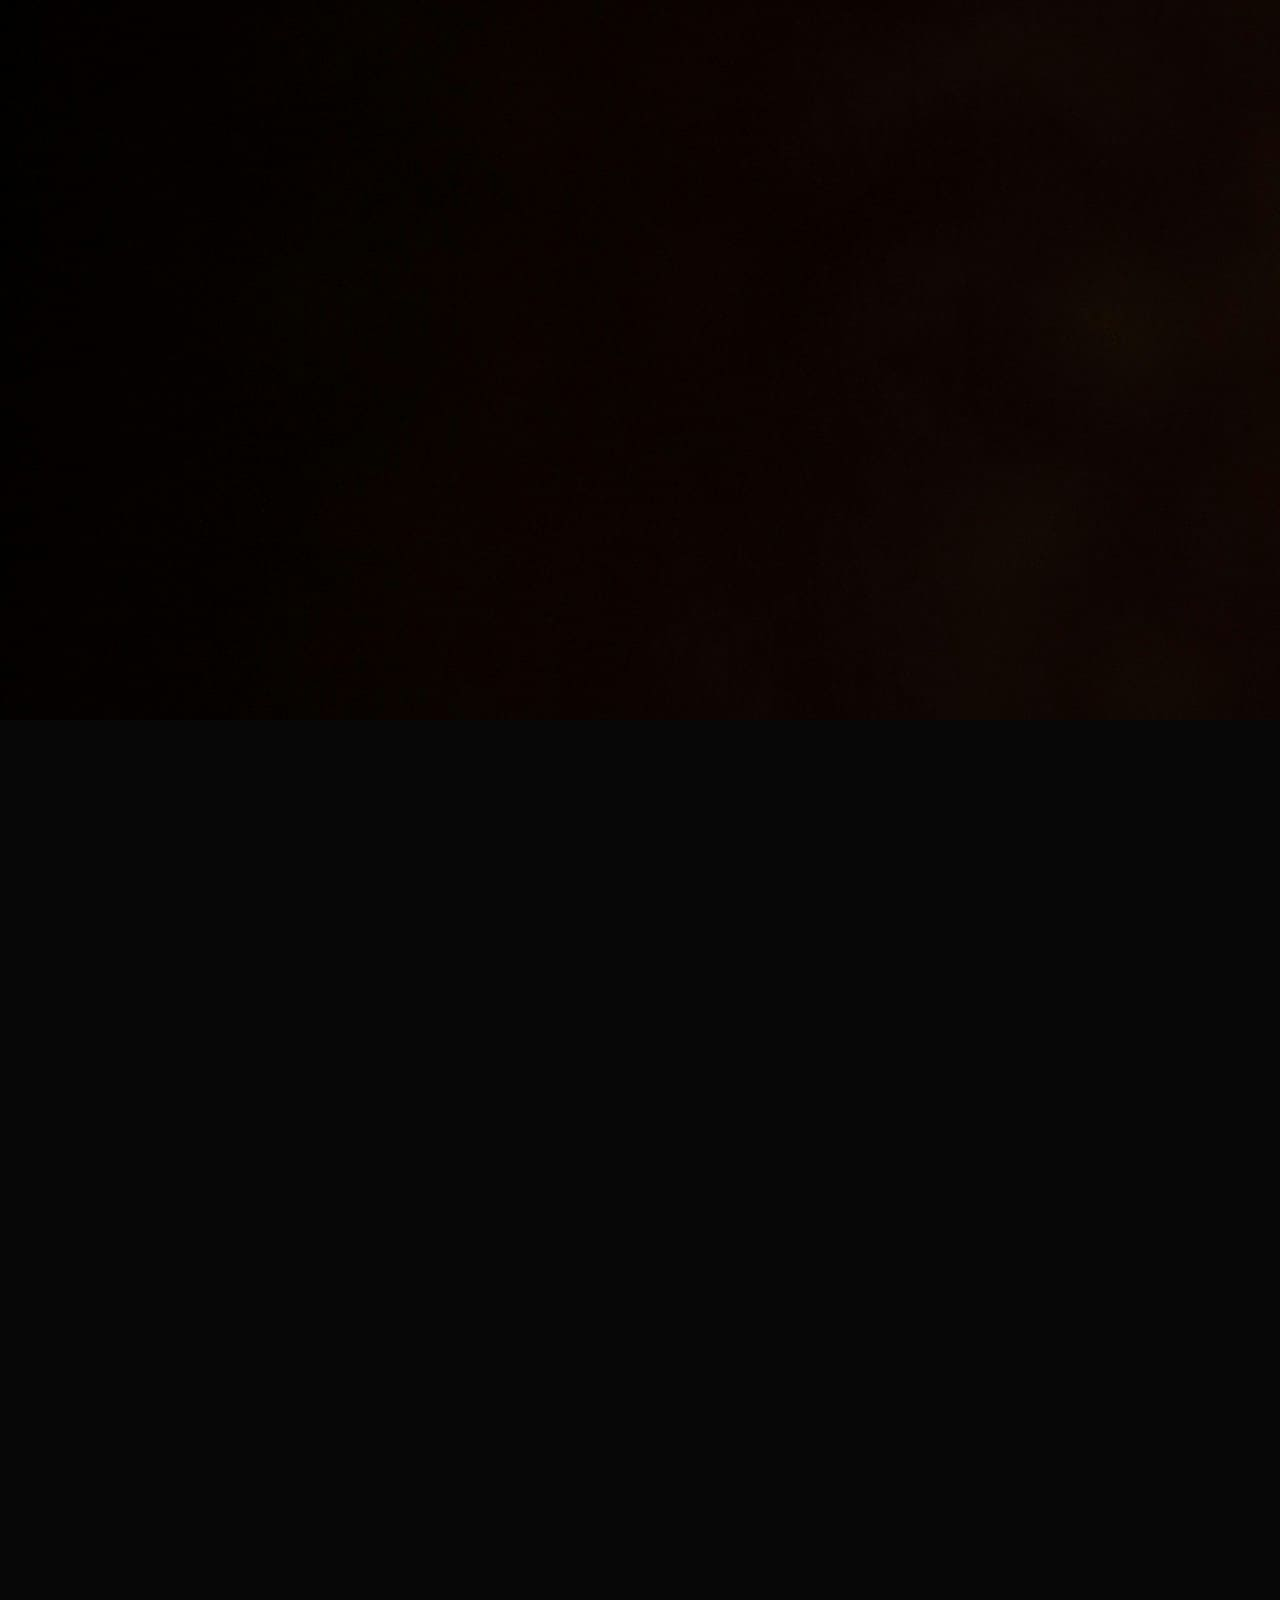
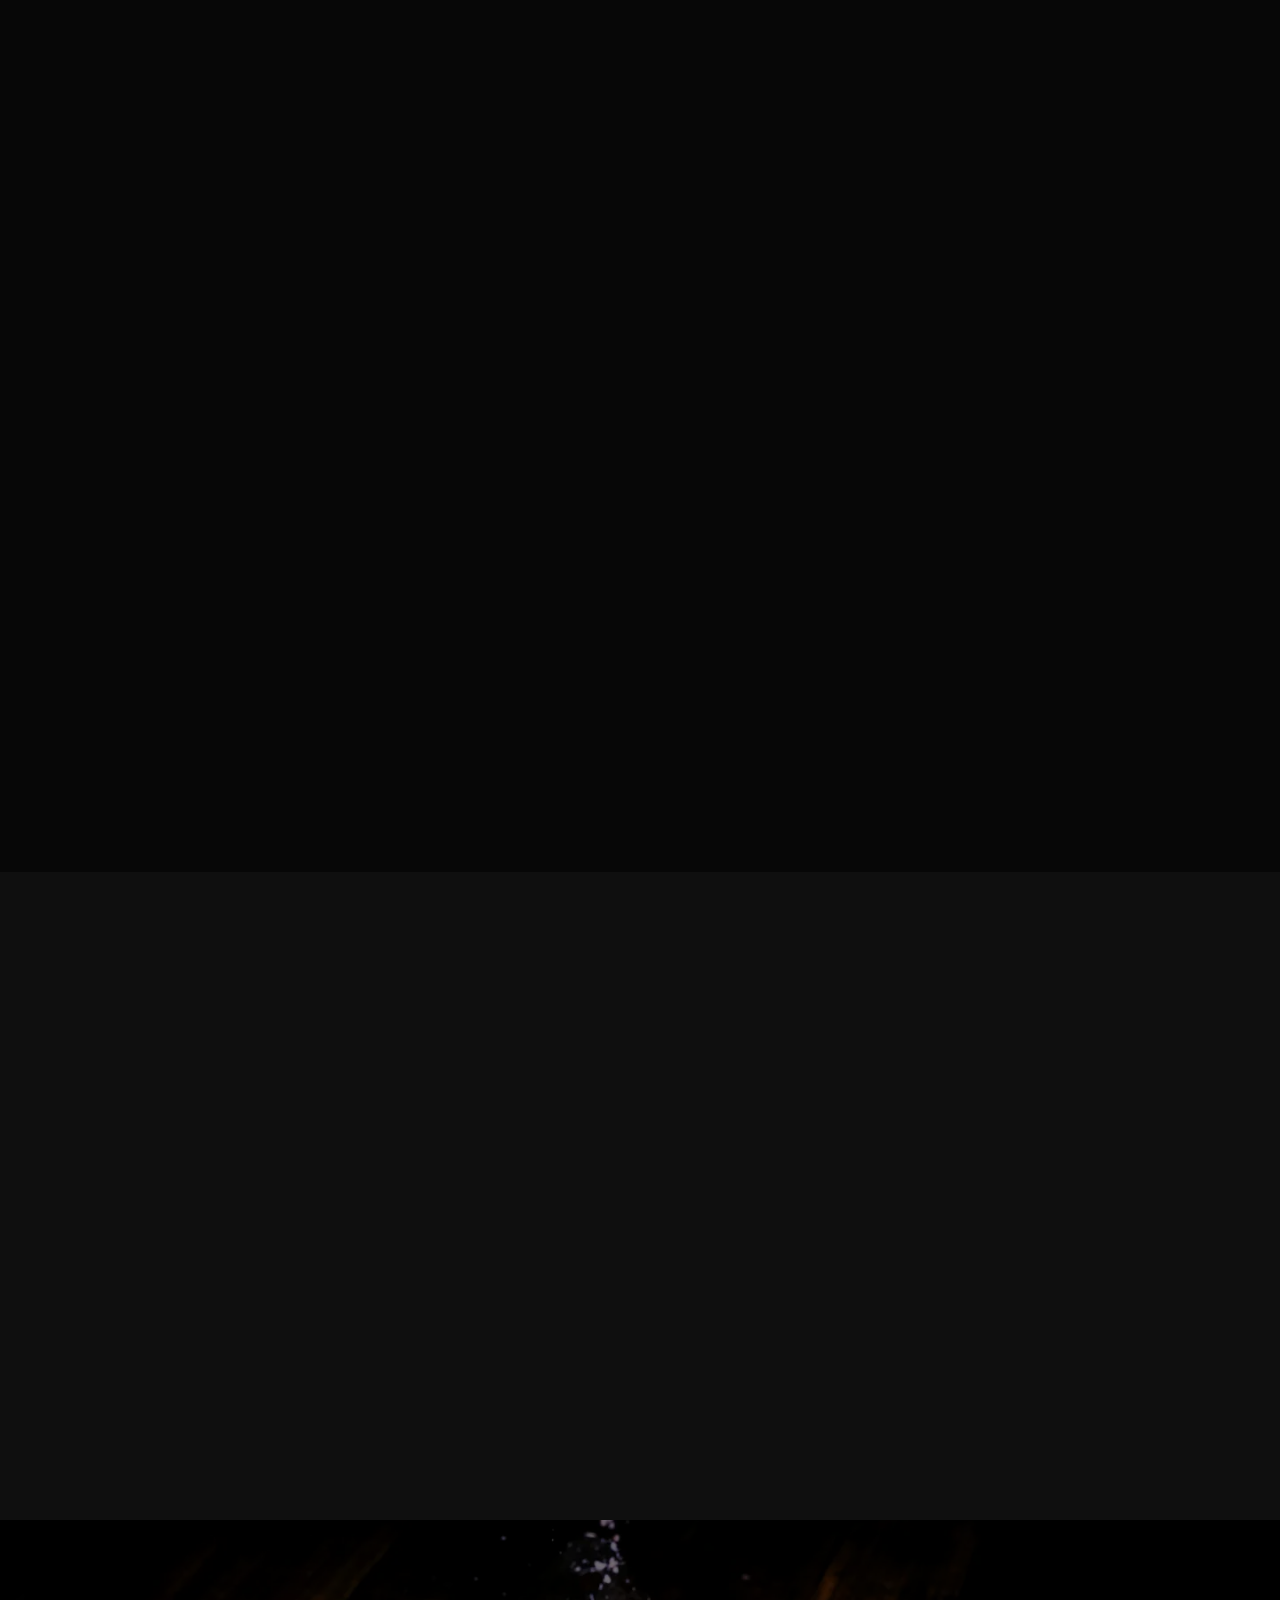
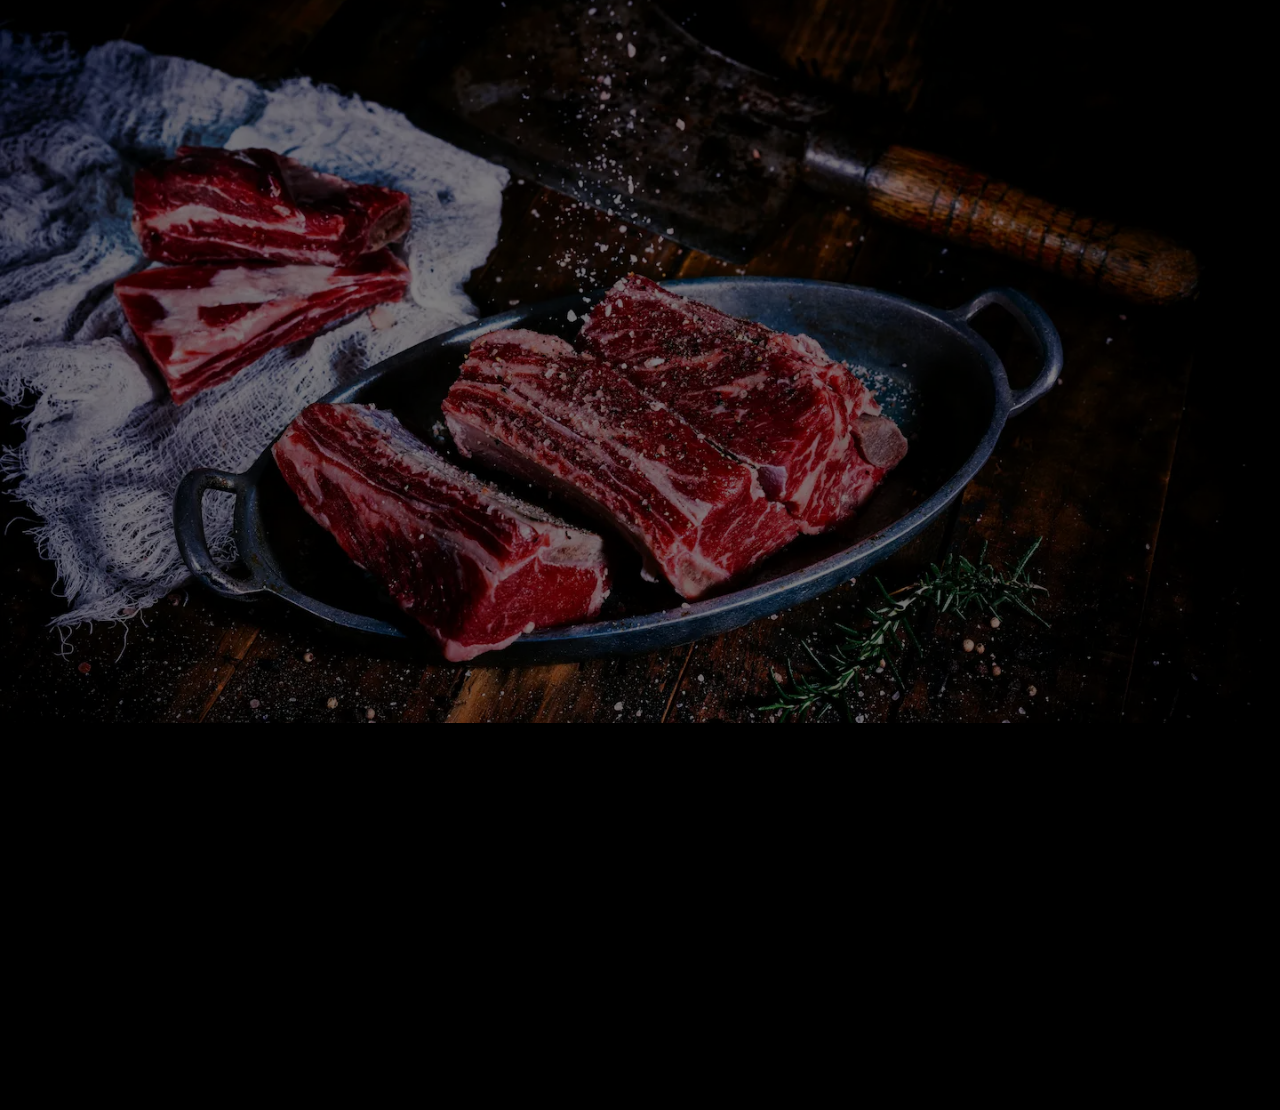
<file: about.html>
<!DOCTYPE html>
<html lang="en">
  <head>
    <meta charset="UTF-8" />
    <meta name="viewport" content="width=device-width, initial-scale=1.0" />
    <!-- Google Fonts -->
    <link
      href="https://fonts.googleapis.com/css2?family=Open+Sans:wght@400;600&family=Poppins:wght@400;600;700&display=swap"
      rel="stylesheet"
    />
    <link rel="preconnect" href="https://fonts.googleapis.com" />
    <link rel="preconnect" href="https://fonts.gstatic.com" crossorigin />
    <link
      href="https://fonts.googleapis.com/css2?family=Playfair+Display:ital,wght@0,400..900;1,400..900&display=swap"
      rel="stylesheet"
    />
    <!-- Normalize and Style css-->
    <link rel="stylesheet" href="./css/normalize.css" />
    <link rel="stylesheet" href="./css/style.css" />
    <title>Ebba's-Flavor-Labs</title>
  </head>
  <body>
    <div class="about-bkg">
      <header>
        <nav class="nav collapsible">
          <div class="anchor-logo-container">
            <a class="anchor-logo" href="/"
              ><img src="./images/restaurant-logo.svg" alt="restaurant-logo" />
            </a>
          </div>
          <svg
            class="nav__toggler"
            width="30px"
            height="30px"
            viewBox="0 0 24 24"
            fill="#0f0f0f"
            xmlns="http://www.w3.org/2000/svg"
          >
            <path
              d="M4 6H20M4 12H20M4 18H20"
              stroke="currentColor"
              stroke-width="2"
              stroke-linecap="round"
              stroke-linejoin="round"
            />
          </svg>
          <ul class="list nav__list collapsible--content">
            <li class="nav__item"><a href="index.html">Home</a></li>
            <li class="nav__item"><a href="about.html">About</a></li>
            <li class="nav__item">
              <a href="menu.html">Menu</a>
            </li>
            <li class="nav__item"><a href="contact.html">Contact</a></li>
            <li class="nav__item">
              <a href="book_a_table.html">Book A Table</a>
            </li>
          </ul>
        </nav>
      </header>
      <section class="about-hero grid grid--1x2">
        <div class="about-hero-content grid">
          <h1 class="about-hero-title">
            A Journey of <span class="color">Taste</span> &
            <span class="color">Innovation</span>
          </h1>
          <p class="about-hero-paragraph">
            Every dish begins with inspiration. At Ebbas Flavor Lab, we
            transform simple ingredients into flavorful experiences that bring
            joy, comfort, and connection to every plate.
          </p>
          <a href="book_a_table.html" class="about-hero-btn button btn-primary"
            >Book A Table</a
          >
        </div>
        <div class="about-hero-image">
          <img
            src="./images/ethan-smith-3B_Vlmcd-dY-unsplash.jpg"
            alt="A Smiling Person"
          />
        </div>
      </section>
    </div>
    <section class="journey">
      <h2 class="journey--title">How it All Began</h2>
      <div class="journey--container grid grid--1x2">
        <div class="journey--card">
          <div class="journey-image-container">
            <img class="top-arch-img" src="/images/Family.jpg" alt="image" />
          </div>
          <h3 class="journey-card-title">The First Spark</h3>
          <p class="journey-paragraph">
            It all began during a warm family gathering, where I realized the
            magic that food can bring to people. Surrounded by laughter and
            love, I saw firsthand how a shared meal could create unforgettable
            moments. That's when the idea of our restaurant was born.
          </p>
        </div>
        <div class="journey--card">
          <div class="journey-image-container">
            <img class="top-arch-img" src="/images/FirstShef.jpg" alt="image" />
          </div>
          <h3 class="journey-card-title">The First Chef</h3>
          <p class="journey-paragraph">
            Our vision needed a culinary maestro to bring it to life. Enter our
            chef — a passionate innovator who shares our love for storytelling
            through food. Together, we began crafting dishes that not only
            satisfy the appetite but also tell a story with every bite.
          </p>
        </div>
        <div class="journey--card">
          <div class="journey-image-container">
            <img
              class="top-arch-img"
              src="/images/jamesbkgnd.jpg"
              alt="image"
            />
          </div>
          <h3 class="journey-card-title">Growing Strong</h3>
          <p class="journey-paragraph">
            From a small, cozy eatery, we quickly grew into a beloved
            destination for food lovers. Word spread, and our dedication to
            fresh ingredients, unique flavors, and exceptional service drew
            people from near and far.
          </p>
        </div>
        <div class="journey--card">
          <div class="journey-image-container">
            <img class="top-arch-img" src="/images/Evolving.jpg" alt="image" />
          </div>
          <h3 class="journey-card-title">The Evolution</h3>
          <p class="journey-paragraph">
            Innovation has always been at the heart of what we do. From
            embracing online reservations to introducing fast delivery services,
            we constantly adapt to make every guest experience effortless,
            enjoyable, and memorable.
          </p>
        </div>
      </div>
    </section>
    <section class="why-choose-us">
      <h3 class="why-choose-us-tag">WHY CHOOSE US</h3>
      <h2 class="why-choose-us-heading">
        Crafting Flavor, Comfort, and Experience
      </h2>
      <div class="why-choose-us-grid grid grid--1x4">
        <div class="why-choose-us-item grid">
          <svg>
            <use href="./assets/icons.svg#icon-foods"></use>
          </svg>
          <h3>Exceptional Taste</h3>
          <p>
            Every dish is prepared with passion, blending fresh ingredients and
            bold spices to deliver unforgettable flavors.
          </p>
        </div>
        <div class="why-choose-us-item grid">
          <svg>
            <use href="./assets/icons.svg#icon-fruits"></use>
          </svg>
          <h3>Fresh Ingredients</h3>
          <p>
            We believe that great meals start with freshness — that's why we
            handpick the finest produce, meats, and herbs daily.
          </p>
        </div>
        <div class="why-choose-us-item grid">
          <svg>
            <use href="./assets/icons.svg#icon-friendly"></use>
          </svg>

          <h3>Warm Hospitality</h3>
          <p>
            At Ebba's Flavor Lab, you're not just a guest — you're family. Our
            friendly team ensures every visit feels personal and special.
          </p>
        </div>
        <div class="why-choose-us-item grid">
          <svg>
            <use href="./assets/icons.svg#icon-hospitality"></use>
          </svg>

          <h3>Relaxed Atmosphere</h3>
          <p>
            Enjoy your meal in a cozy, calming environment designed to help you
            unwind and savor every bite.
          </p>
        </div>
      </div>
    </section>
    <section class="bkg">
      <div class="overlay"></div>
      <div class="reservation grid">
        <h3 class="reservation-heading">-- BOOK A TABLE --</h3>
        <h2 class="reservation-title">Make a Reservation</h2>
        <form class="reservation-items">
          <div class="name-container">
            <div>
              <label for="first-name">First Name</label>
              <input type="text" id="first-name" placeholder="Julies" />
            </div>
            <div>
              <label for="last-name">Last Name</label>
              <input type="text" id="last-name" placeholder="Mark" />
            </div>
          </div>
          <div class="email-container">
            <label for="email">Email Address</label>
            <input
              type="email"
              id="email"
              placeholder="JuliesMarkus@gmail.com"
            />
          </div>
          <div class="phone-container">
            <div>
              <label for="phone">Phone</label>
              <input type="text" id="phone" placeholder="+251992934232" />
            </div>
            <div>
              <label for="time">Time</label>
              <input type="time" id="time" />
            </div>
          </div>
          <div class="date-container">
            <div>
              <label for="date">Date</label>
              <input type="date" id="date" />
            </div>
            <div>
              <label for="person">Person</label>
              <input type="number" id="person" />
            </div>
          </div>
          <button type="submit" class="button btn-primary reservation-btn">
            BOOK YOUR TABLE
          </button>
        </form>
        <p class="error-msg"></p>
      </div>
    </section>
    <footer class="footer grid">
      <div class="footer-content grid">
        <div class="footer-column footer-about">
          <div class="footer-image-container">
            <img src="./images/restaurant-logo.svg" alt="Logo" />
          </div>
          <div class="footer-paragraph">
            <p>
              Crafting unforgettable dining experiences with fresh ingredients,
              warm ambience, and exceptional service.
            </p>
          </div>

          <div class="footer-socials">
            <a href="#">
              <svg class="icon icon1">
                <use href="./assets/icons.svg#icon-facebook"></use>
              </svg>
            </a>
            <a href="#">
              <svg class="icon icon1">
                <use href="./assets/icons.svg#icon-instagram"></use>
              </svg>
            </a>
            <a href="https://t.me/YOUR-USERNAME">
              <svg class="icon icon1">
                <use href="./assets/icons.svg#icon-telegram"></use>
              </svg>
            </a>
            <a href="https://github.com/YOUR-USERNAME">
              <svg class="icon icon1">
                <use href="./assets/icons.svg#icon-github"></use>
              </svg>
            </a>
            <a href="https://www.linkedin.com/in/YOUR-USERNAME">
              <svg class="icon icon1">
                <use href="./assets/icons.svg#icon-linkedin"></use>
              </svg>
            </a>
          </div>
        </div>

        <div class="footer-column footer-links">
          <div class="footer-links-container">
            <h3>Pages</h3>
            <ul>
              <li class="footer-lists"><a href="index.html">Home</a></li>
              <li class="footer-lists"><a href="about.html">About</a></li>
              <li class="footer-lists"><a href="menu.html">Menu</a></li>
              <li class="footer-lists">
                <a href="book_a_table.html">Reservation</a>
              </li>
              <li class="footer-lists"><a href="contact.html">Contact</a></li>
            </ul>
          </div>
          <div class="footer-contact">
            <h3>Contact</h3>
            <p>📍 Addis Ababa, Ethiopia</p>
            <p>📞 +251 99 123 4567</p>
            <p>✉ contact@EbbasFlavorLab.com</p>
          </div>
        </div>
      </div>

      <div class="footer-bottom">
        <p>© 2025 Ebba'sFlavorLab — All Rights Reserved.</p>
      </div>
    </footer>

    <script type="module" src="./src/js/script.js"></script>
  </body>
</html>
</file>
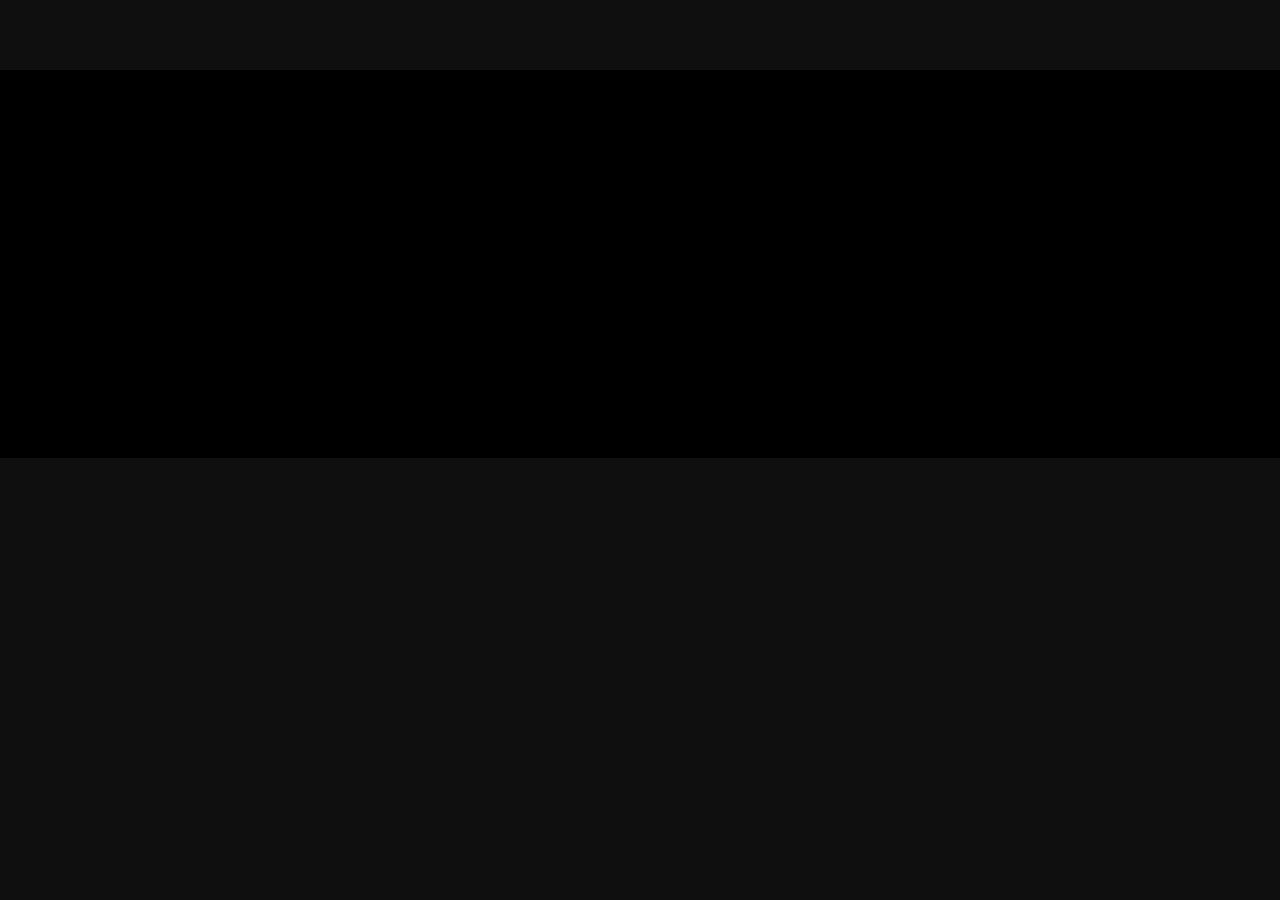
<file: book_a_table.html>
<!DOCTYPE html>
<html lang="en">
  <head>
    <meta charset="UTF-8" />
    <meta name="viewport" content="width=device-width, initial-scale=1.0" />
    <!-- Google Fonts -->
    <link
      href="https://fonts.googleapis.com/css2?family=Open+Sans:wght@400;600&family=Poppins:wght@400;600;700&display=swap"
      rel="stylesheet"
    />
    <link rel="preconnect" href="https://fonts.googleapis.com" />
    <link rel="preconnect" href="https://fonts.gstatic.com" crossorigin />
    <link
      href="https://fonts.googleapis.com/css2?family=Playfair+Display:ital,wght@0,400..900;1,400..900&display=swap"
      rel="stylesheet"
    />
    <!-- Normalize and Style css-->
    <link rel="stylesheet" href="./css/normalize.css" />
    <link rel="stylesheet" href="./css/style.css" />
    <title>Ebba's-Flavor-Labs</title>
  </head>
  <body>
    <header>
      <nav class="nav collapsible">
        <div class="anchor-logo-container">
          <a class="anchor-logo" href="/"
            ><img src="./images/restaurant-logo.svg" alt="restaurant-logo" />
          </a>
        </div>
        <svg
          class="nav__toggler"
          width="30px"
          height="30px"
          viewBox="0 0 24 24"
          fill="#0f0f0f"
          xmlns="http://www.w3.org/2000/svg"
        >
          <path
            d="M4 6H20M4 12H20M4 18H20"
            stroke="currentColor"
            stroke-width="2"
            stroke-linecap="round"
            stroke-linejoin="round"
          />
        </svg>
        <ul class="list nav__list collapsible--content">
          <li class="nav__item"><a href="index.html">Home</a></li>
          <li class="nav__item"><a href="menu.html">Menu</a></li>
          <li class="nav__item"><a href="about.html">About</a></li>
          <li class="nav__item"><a href="contact.html">Contact</a></li>
        </ul>
      </nav>
    </header>
    <footer class="footer grid">
      <div class="footer-content grid">
        <div class="footer-column footer-about">
          <div class="footer-image-container">
            <img src="./images/restaurant-logo.svg" alt="Logo" />
          </div>
          <div class="footer-paragraph">
            <p>
              Crafting unforgettable dining experiences with fresh ingredients,
              warm ambience, and exceptional service.
            </p>
          </div>

          <div class="footer-socials">
            <a href="#">
              <svg class="icon icon1">
                <use href="./assets/icons.svg#icon-facebook"></use>
              </svg>
            </a>
            <a href="#">
              <svg class="icon icon1">
                <use href="./assets/icons.svg#icon-instagram"></use>
              </svg>
            </a>
            <a href="#">
              <svg class="icon icon1">
                <use href="./assets/icons.svg#icon-telegram"></use>
              </svg>
            </a>
          </div>
        </div>

        <div class="footer-column footer-links">
          <div class="footer-links-container">
            <h3>Pages</h3>
            <ul>
              <li class="footer-lists"><a href="menu.html">Menu</a></li>
              <li class="footer-lists"><a href="about.html">About</a></li>
              <li class="footer-lists"><a href="contact.html">Contact</a></li>
              <li class="footer-lists">
                <a href="index.html#reservation">Reservation</a>
              </li>
            </ul>
          </div>
          <div class="footer-contact">
            <h3>Contact</h3>
            <p>📍 Addis Ababa, Ethiopia</p>
            <p>📞 +251 99 123 4567</p>
            <p>✉ contact@EbbasFlavorLab.com</p>
          </div>
        </div>
      </div>

      <div class="footer-bottom">
        <p>© 2025 Ebba'sFlavorLab — All Rights Reserved.</p>
      </div>
    </footer>

    <script type="module" src="./src/js/script.js"></script>
  </body>
</html>
</file>
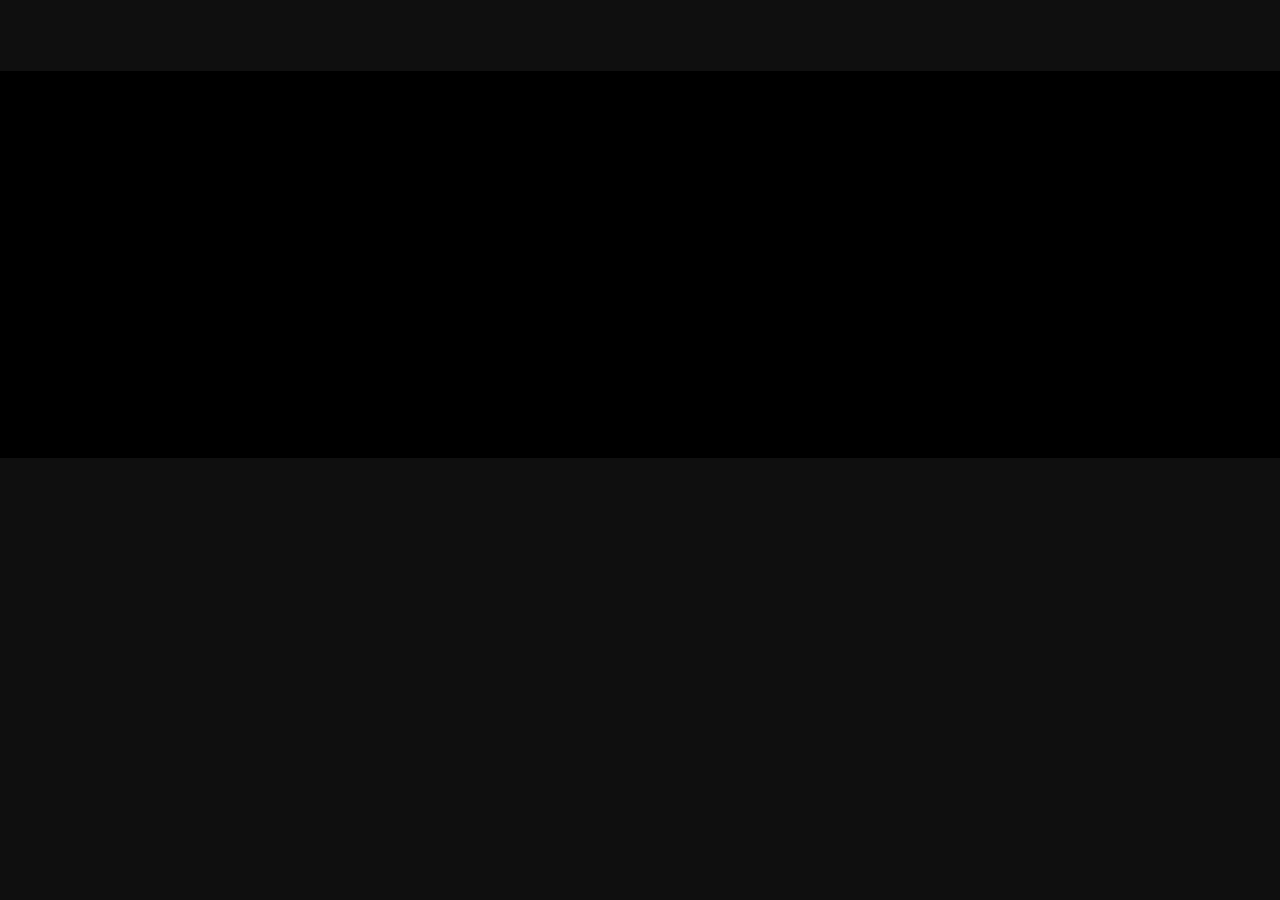
<file: contact.html>
<!DOCTYPE html>
<html lang="en">
  <head>
    <meta charset="UTF-8" />
    <meta name="viewport" content="width=device-width, initial-scale=1.0" />
    <!-- Google Fonts -->
    <link
      href="https://fonts.googleapis.com/css2?family=Open+Sans:wght@400;600&family=Poppins:wght@400;600;700&display=swap"
      rel="stylesheet"
    />
    <link rel="preconnect" href="https://fonts.googleapis.com" />
    <link rel="preconnect" href="https://fonts.gstatic.com" crossorigin />
    <link
      href="https://fonts.googleapis.com/css2?family=Playfair+Display:ital,wght@0,400..900;1,400..900&display=swap"
      rel="stylesheet"
    />
    <!-- Normalize and Style css-->
    <link rel="stylesheet" href="./css/normalize.css" />
    <link rel="stylesheet" href="./css/style.css" />
    <title>Ebba's-Flavor-Labs</title>
  </head>
  <body>
    <header>
      <nav class="nav collapsible">
        <a class="anchor-logo" href="/"
          ><svg
            version="1.0"
            xmlns="http://www.w3.org/2000/svg"
            width="120.000000pt"
            height="35.000000pt"
            viewBox="0 0 253.000000 79.000000"
            preserveAspectRatio="xMidYMid meet"
          >
            <g
              transform="translate(0.000000,79.000000) scale(0.100000,-0.100000)"
              fill="#000000"
              stroke="none"
            >
              <path
                d="M0 395 l0 -395 1265 0 1265 0 0 395 0 395 -1265 0 -1265 0 0 -395z
      m515 214 c16 -15 17 -23 8 -38 -6 -10 -8 -24 -3 -31 13 -20 -7 -49 -45 -67
      -29 -14 -33 -19 -22 -32 11 -14 10 -14 -6 -2 -14 11 -21 11 -29 3 -14 -14 -32
      -16 -24 -4 8 14 -19 10 -32 -5 -11 -11 -6 -13 23 -13 20 0 35 5 35 12 0 19 38
      -22 45 -49 3 -15 1 -31 -5 -37 -8 -8 -10 -7 -5 5 4 12 -1 18 -18 23 -26 6
      -199 -8 -232 -19 -15 -5 -16 -4 -6 3 8 6 14 23 15 39 1 23 6 29 27 31 26 3 26
      4 17 45 -8 38 -43 107 -54 107 -2 0 -3 -13 -2 -30 1 -16 6 -30 10 -30 4 0 5
      -8 1 -17 -3 -10 -3 -15 2 -11 10 10 35 -10 35 -27 0 -19 -42 -26 -65 -11 -11
      7 -36 18 -55 25 -34 11 -34 11 -17 -6 10 -10 32 -23 50 -29 47 -16 30 -29 -32
      -26 -60 3 -73 8 -51 22 13 9 13 10 0 10 -10 0 -15 10 -15 30 0 24 7 35 35 51
      19 12 47 32 62 46 50 47 120 64 233 58 80 -5 104 -10 120 -26z m1651 6 c13
      -20 15 -46 13 -142 l-4 -118 33 -47 c38 -55 65 -67 93 -42 25 22 24 33 -3 43
      -22 8 -22 9 -4 17 20 8 46 -17 46 -43 0 -21 -46 -63 -68 -63 -26 0 -69 35 -87
      70 -15 29 -15 29 -45 12 -29 -16 -30 -20 -30 -84 l0 -68 -33 0 c-38 0 -57 15
      -57 45 0 25 18 45 41 45 21 0 29 20 29 69 0 40 14 61 42 61 16 0 18 11 18 119
      0 121 -7 144 -35 121 -18 -15 -20 1 -3 18 19 19 36 14 54 -13z m-670 -9 c13
      -10 23 -11 31 -4 18 15 33 0 32 -30 -1 -27 -1 -27 -9 3 l-7 30 -6 -27 c-16
      -67 -18 -80 -7 -73 13 8 13 -8 -1 -22 -6 -6 -8 -21 -4 -33 10 -31 39 -21 43
      15 5 42 20 56 58 53 33 -2 34 -4 28 -34 -7 -39 13 -56 33 -29 7 11 13 14 13 8
      0 -21 -31 -44 -47 -34 -9 5 -31 4 -52 -1 -20 -5 -45 -12 -57 -14 -33 -9 -47
      19 -42 85 4 54 3 58 -16 53 -19 -4 -20 -3 -4 9 12 10 15 18 8 29 -8 12 -16 12
      -67 -1 l-58 -15 -3 -42 -3 -42 55 6 c39 5 56 3 56 -5 0 -6 -12 -11 -27 -11
      -68 0 -73 -6 -73 -80 0 -71 -14 -98 -45 -86 -22 8 -18 25 5 19 19 -5 19 -1 14
      113 -5 83 -11 122 -20 130 -23 18 -16 24 29 25 23 1 53 5 67 9 38 12 54 11 76
      -4z m-788 -19 c6 -5 12 -16 12 -23 0 -10 -6 -8 -20 6 -16 16 -25 18 -40 10
      -26 -14 -25 -48 2 -77 l21 -23 -21 0 c-25 0 -52 -35 -52 -69 0 -55 68 -82 105
      -41 22 24 31 20 16 -8 -14 -27 -65 -44 -95 -32 -62 23 -74 121 -20 153 10 6
      11 13 2 32 -28 63 35 114 90 72z m69 -14 c-3 -16 -8 -38 -12 -49 -6 -19 -3
      -21 18 -17 30 6 52 -26 43 -62 -10 -38 -57 -44 -55 -7 0 11 3 12 6 5 6 -17 20
      -16 27 2 8 23 -4 45 -25 45 -15 0 -19 -7 -19 -39 0 -22 -4 -43 -10 -46 -11 -7
      -14 177 -3 188 3 4 13 7 21 7 10 0 13 -8 9 -27z m113 -2 c0 -17 -4 -33 -10
      -36 -19 -12 -11 -33 10 -28 11 3 27 0 35 -7 19 -16 19 -64 0 -80 -19 -16 -45
      -6 -45 17 0 15 2 16 10 3 7 -11 12 -12 21 -3 17 17 7 48 -16 48 -16 0 -21 -8
      -23 -43 -5 -72 -22 -36 -22 48 0 87 5 110 26 110 9 0 14 -11 14 -29z m1490 0
      c0 -17 -4 -33 -10 -36 -19 -12 -11 -33 10 -28 11 3 27 0 35 -7 19 -16 19 -64
      0 -80 -19 -16 -45 -6 -45 17 0 15 2 16 10 3 7 -11 12 -12 21 -3 17 17 7 48
      -16 48 -16 0 -21 -9 -26 -45 -4 -32 -7 -40 -13 -28 -4 9 -17 17 -29 17 -12 0
      -33 1 -46 1 -32 0 -51 17 -51 45 0 30 21 46 58 43 29 -2 31 -5 29 -38 -1 -25
      2 -35 13 -35 11 0 16 14 18 55 3 76 10 100 27 100 10 0 15 -10 15 -29z m-1270
      -1 c0 -11 -4 -20 -9 -20 -14 0 -23 18 -16 30 10 17 25 11 25 -10z m616 -77
      l18 -48 15 38 c9 20 21 35 28 33 6 -3 26 1 43 7 29 11 34 10 50 -11 15 -18 21
      -20 32 -10 7 7 28 14 46 16 26 3 32 0 32 -17 0 -22 -16 -36 -24 -22 -4 5 0 11
      6 14 7 2 10 8 6 12 -14 15 -38 -18 -38 -52 0 -20 -4 -32 -10 -28 -5 3 -10 19
      -10 35 0 33 -24 33 -33 -1 -6 -24 -29 -33 -62 -25 -20 5 -25 13 -25 37 0 42
      -21 33 -34 -16 -6 -21 -16 -40 -22 -42 -10 -3 -31 41 -49 105 -12 42 12 22 31
      -25z m-684 -15 c-5 -42 11 -51 34 -20 7 9 14 12 14 6 0 -6 -9 -19 -20 -29 -15
      -14 -23 -15 -34 -6 -7 6 -21 9 -30 5 -35 -14 -63 45 -34 74 7 7 27 11 44 10
      31 -2 31 -3 26 -40z m164 31 c3 -6 1 -16 -6 -22 -10 -9 -12 -8 -7 6 4 9 2 17
      -4 17 -6 0 -9 -12 -7 -27 3 -28 7 -30 43 -18 18 5 17 4 -2 -11 -13 -9 -23 -27
      -23 -41 0 -27 -25 -42 -42 -25 -8 8 -8 18 -1 34 6 15 7 32 1 47 -5 14 -6 31
      -4 38 6 16 42 17 52 2z m571 -233 c-2 -6 -13 -12 -25 -14 -14 -2 -22 -11 -22
      -23 0 -11 5 -17 10 -14 13 8 50 -4 50 -16 0 -5 -13 -12 -29 -15 -20 -4 -31
      -13 -33 -27 -2 -11 -9 -22 -15 -25 -10 -3 -13 16 -13 72 0 74 0 75 28 78 35 5
      54 -1 49 -16z m-1474 -18 c14 -18 18 -34 13 -52 -7 -30 -59 -66 -93 -66 -22 0
      -23 4 -23 68 0 38 3 72 7 76 17 16 76 1 96 -26z m172 -11 c8 -53 4 -89 -11
      -94 -18 -6 -24 24 -18 83 8 65 20 70 29 11z m710 32 c9 -13 2 -20 -22 -23 -15
      -3 -17 -11 -15 -54 3 -41 1 -52 -11 -52 -18 0 -27 21 -27 62 0 18 -8 37 -17
      44 -16 12 -16 15 -3 24 20 13 87 13 95 -1z m-665 -15 c0 -8 -5 -12 -10 -9 -6
      4 -8 11 -5 16 9 14 15 11 15 -7z m150 0 c0 -8 -5 -12 -10 -9 -6 4 -8 11 -5 16
      9 14 15 11 15 -7z m800 -9 c0 -7 8 -16 18 -20 16 -6 16 -7 0 -19 -22 -16 -23
      -36 -3 -36 20 0 19 -19 0 -26 -35 -14 -64 56 -42 103 10 23 27 22 27 -2z
      m-491 -9 c10 -11 8 -17 -6 -25 -17 -9 -17 -10 0 -16 23 -10 22 -42 -4 -55 -15
      -9 -24 -8 -35 1 -19 16 -18 29 4 29 16 1 16 1 0 11 -31 18 -14 67 23 69 4 0
      12 -6 18 -14z m405 8 c9 -3 16 -13 16 -21 0 -9 -6 -13 -15 -9 -20 7 -19 0 5
      -24 11 -11 17 -26 14 -34 -8 -20 -40 -26 -60 -11 -16 11 -16 13 0 22 16 9 16
      11 2 16 -21 8 -20 43 2 56 21 13 17 12 36 5z m815 -8 c13 -16 -2 -32 -19 -21
      -5 3 -10 2 -10 -2 0 -5 9 -14 20 -21 11 -7 20 -19 20 -27 0 -18 -34 -37 -54
      -29 -21 8 -21 34 0 34 12 0 11 5 -7 20 l-24 20 24 20 c28 24 35 25 50 6z
      m-1781 -24 c2 -16 -3 -25 -20 -31 -18 -8 -19 -10 -5 -10 23 -1 17 -25 -7 -29
      -39 -8 -64 56 -34 86 21 21 63 10 66 -16z m200 9 c3 -10 0 -12 -11 -8 -11 4
      -20 -1 -26 -12 -13 -23 -5 -31 27 -31 21 0 23 -2 12 -16 -8 -8 -25 -14 -39
      -12 -21 2 -27 9 -29 34 -5 50 52 88 66 45z m274 -35 l3 -39 -40 -1 c-34 -1
      -40 2 -45 24 -7 29 -2 60 11 60 5 0 9 -9 9 -19 0 -33 17 -33 29 1 14 39 28 28
      33 -26z m397 41 c6 -8 14 -28 17 -44 6 -30 6 -30 -39 -31 -32 -1 -47 3 -51 14
      -7 19 8 50 32 63 23 14 28 13 41 -2z m-759 -32 c0 -30 -10 -55 -21 -55 -10 0
      -12 50 -3 74 8 22 24 10 24 -19z m150 0 c0 -30 -10 -55 -21 -55 -10 0 -12 50
      -3 74 8 22 24 10 24 -19z m96 21 c18 -14 18 -17 4 -43 -17 -31 -53 -41 -76
      -23 -19 17 -18 36 6 60 24 24 39 25 66 6z m834 -4 c0 -26 -52 -125 -69 -130
      -11 -4 -12 3 -7 30 3 19 1 49 -5 67 -13 38 -3 54 17 26 14 -19 14 -19 30 3 18
      27 34 28 34 4z m281 -4 c18 -28 -16 -72 -52 -66 -35 5 -46 31 -25 63 14 22 22
      26 44 20 15 -4 30 -11 33 -17z m93 9 c21 -16 18 -55 -5 -70 -9 -5 -28 -7 -42
      -3 -32 8 -36 39 -10 68 19 21 33 23 57 5z"
              />
              <path
                d="M255 600 c3 -5 10 -10 16 -10 5 0 9 5 9 10 0 6 -7 10 -16 10 -8 0
      -12 -4 -9 -10z"
              />
              <path
                d="M423 578 c6 -16 15 -28 19 -28 6 0 -1 -31 -17 -75 -6 -14 -5 -17 3
      -10 6 6 17 28 25 50 32 90 31 82 13 61 -15 -18 -16 -18 -35 5 l-21 24 13 -27z"
              />
              <path
                d="M353 551 c-17 -55 -16 -88 2 -88 10 0 12 5 6 15 -5 9 -4 28 1 43 5
      15 8 37 6 49 -2 16 -6 12 -15 -19z"
              />
              <path
                d="M120 526 c0 -2 7 -7 16 -10 8 -3 12 -2 9 4 -6 10 -25 14 -25 6z"
              />
              <path
                d="M308 523 c7 -3 16 -2 19 1 4 3 -2 6 -13 5 -11 0 -14 -3 -6 -6z"
              />
              <path
                d="M270 499 c0 -5 5 -7 10 -4 6 3 10 8 10 11 0 2 -4 4 -10 4 -5 0 -10
      -5 -10 -11z"
              />
              <path
                d="M285 450 c3 -5 8 -10 11 -10 2 0 4 5 4 10 0 6 -5 10 -11 10 -5 0 -7
      -4 -4 -10z"
              />
              <path
                d="M310 450 c0 -6 7 -10 15 -10 8 0 15 2 15 4 0 2 -7 6 -15 10 -8 3 -15
      1 -15 -4z"
              />
              <path
                d="M2104 339 c-3 -6 -1 -16 5 -22 9 -9 14 -8 21 3 5 8 10 18 10 23 0 11
      -28 8 -36 -4z"
              />
              <path
                d="M2055 199 c-10 -15 3 -25 16 -12 7 7 7 13 1 17 -6 3 -14 1 -17 -5z"
              />
              <path
                d="M1601 492 c-6 -11 -6 -24 -1 -33 8 -12 12 -12 26 3 17 17 13 48 -5
      48 -6 0 -15 -8 -20 -18z"
              />
              <path
                d="M757 577 c-11 -29 -9 -43 4 -30 6 6 9 19 7 29 -3 18 -4 18 -11 1z"
              />
              <path
                d="M872 570 c0 -14 2 -19 5 -12 2 6 2 18 0 25 -3 6 -5 1 -5 -13z"
              />
              <path
                d="M2362 570 c0 -14 2 -19 5 -12 2 6 2 18 0 25 -3 6 -5 1 -5 -13z"
              />
              <path
                d="M2251 492 c-6 -11 -6 -24 -1 -33 8 -12 12 -12 26 3 17 17 13 48 -5
      48 -6 0 -15 -8 -20 -18z"
              />
              <path
                d="M1845 500 c3 -5 11 -10 16 -10 6 0 7 5 4 10 -3 6 -11 10 -16 10 -6 0
      -7 -4 -4 -10z"
              />
              <path
                d="M1820 469 c0 -15 5 -20 23 -17 27 4 26 19 -2 30 -17 6 -21 3 -21 -13z"
              />
              <path
                d="M990 495 c-13 -15 -7 -45 8 -45 16 0 34 29 28 45 -7 19 -20 19 -36 0z"
              />
              <path
                d="M230 226 c0 -39 18 -48 41 -20 15 18 2 47 -25 52 -12 3 -16 -4 -16
      -32z"
              />
              <path
                d="M1250 205 c-7 -9 -8 -15 -2 -15 5 0 12 7 16 15 3 8 4 15 2 15 -2 0
      -9 -7 -16 -15z"
              />
              <path
                d="M730 195 c0 -8 5 -15 10 -15 6 0 10 7 10 15 0 8 -4 15 -10 15 -5 0
      -10 -7 -10 -15z"
              />
              <path
                d="M1835 201 c-6 -11 9 -23 19 -14 9 9 7 23 -3 23 -6 0 -12 -4 -16 -9z"
              />
              <path
                d="M1945 199 c-4 -6 -5 -13 -2 -16 7 -7 27 6 27 18 0 12 -17 12 -25 -2z"
              />
            </g>
          </svg>
        </a>
        <svg
          class="nav__toggler"
          width="30px"
          height="30px"
          viewBox="0 0 24 24"
          fill="#0f0f0f"
          xmlns="http://www.w3.org/2000/svg"
        >
          <path
            d="M4 6H20M4 12H20M4 18H20"
            stroke="currentColor"
            stroke-width="2"
            stroke-linecap="round"
            stroke-linejoin="round"
          />
        </svg>
        <ul class="list nav__list collapsible--content">
          <li class="nav__item"><a href="index.html">Home</a></li>
          <li class="nav__item"><a href="menu.html">Menu</a></li>
          <li class="nav__item"><a href="about.html">About</a></li>
          <li class="nav__item"><a href="contact.html">Contact</a></li>
        </ul>
      </nav>
    </header>
    <footer class="footer grid">
      <div class="footer-content grid">
        <div class="footer-column footer-about">
          <div class="footer-image-container">
            <img src="./images/restaurant-logo.svg" alt="Logo" />
          </div>
          <div class="footer-paragraph">
            <p>
              Crafting unforgettable dining experiences with fresh ingredients,
              warm ambience, and exceptional service.
            </p>
          </div>

          <div class="footer-socials">
            <a href="#">
              <svg class="icon icon1">
                <use href="./assets/icons.svg#icon-facebook"></use>
              </svg>
            </a>
            <a href="#">
              <svg class="icon icon1">
                <use href="./assets/icons.svg#icon-instagram"></use>
              </svg>
            </a>
            <a href="#">
              <svg class="icon icon1">
                <use href="./assets/icons.svg#icon-telegram"></use>
              </svg>
            </a>
          </div>
        </div>

        <div class="footer-column footer-links">
          <div class="footer-links-container">
            <h3>Pages</h3>
            <ul>
              <li class="footer-lists"><a href="#menu">Menu</a></li>
              <li class="footer-lists"><a href="#about">About</a></li>
              <li class="footer-lists">
                <a href="#reservation">Reservation</a>
              </li>
              <li class="footer-lists"><a href="#contact">Contact</a></li>
            </ul>
          </div>
          <div class="footer-contact">
            <h3>Contact</h3>
            <p>📍 Addis Ababa, Ethiopia</p>
            <p>📞 +251 99 123 4567</p>
            <p>✉ contact@EbbasFlavorLab.com</p>
          </div>
        </div>
      </div>

      <div class="footer-bottom">
        <p>© 2025 Ebba'sFlavorLab — All Rights Reserved.</p>
      </div>
    </footer>

    <script type="module" src="./src/js/script.js"></script>
  </body>
</html>
</file>
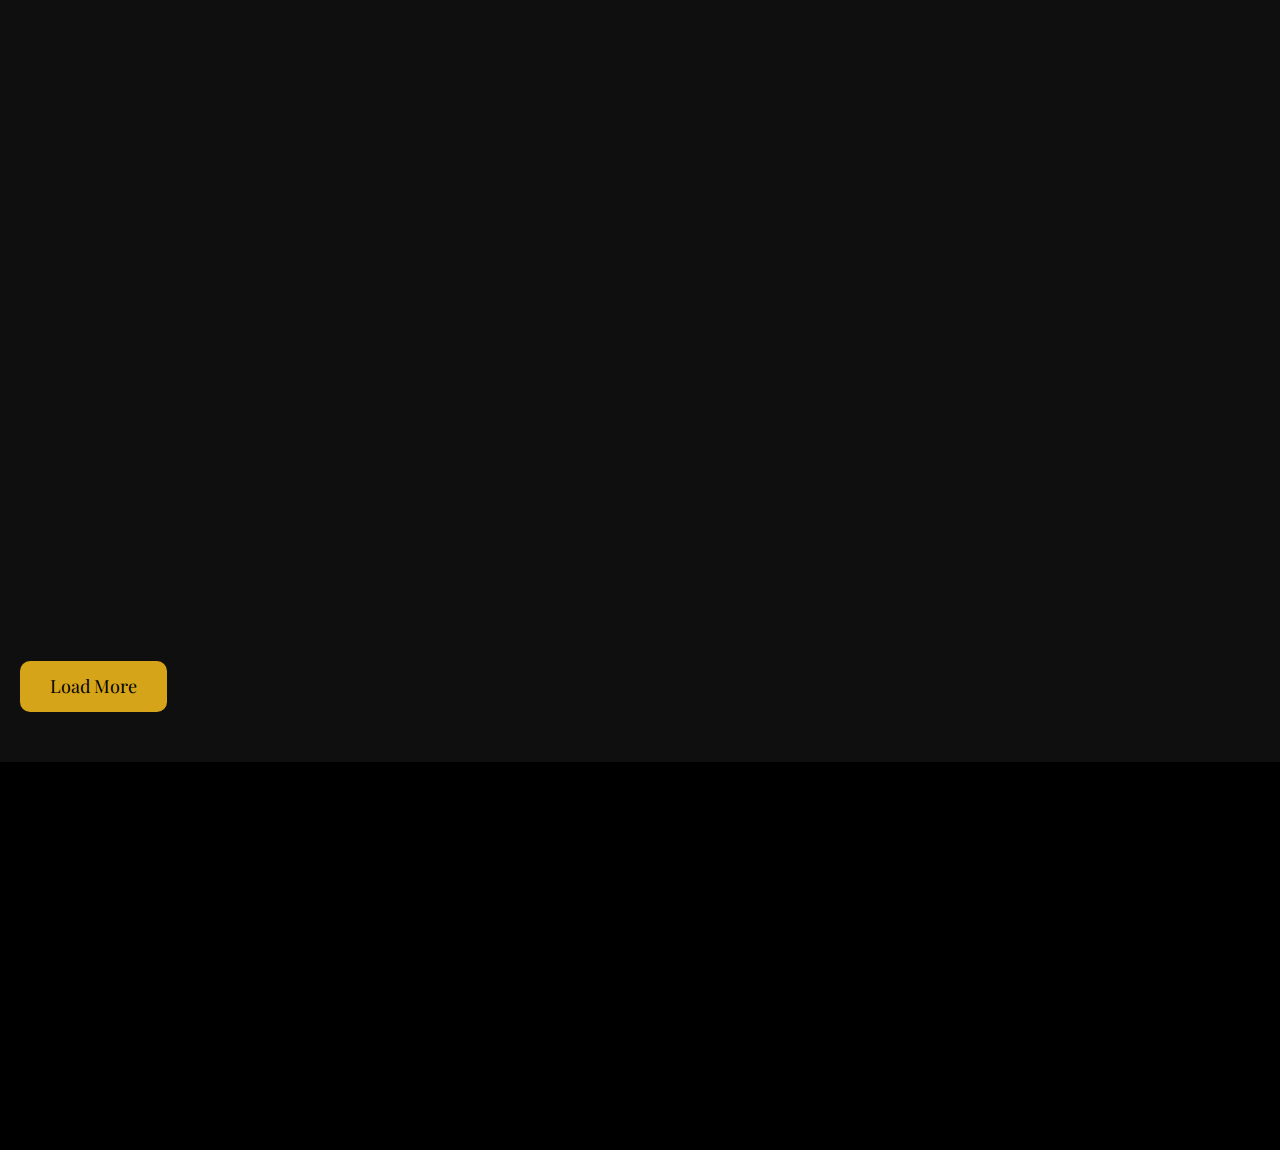
<file: menu.html>
<!DOCTYPE html>
<html lang="en">
  <head>
    <meta charset="UTF-8" />
    <meta name="viewport" content="width=device-width, initial-scale=1.0" />
    <!-- Google Fonts -->
    <link
      href="https://fonts.googleapis.com/css2?family=Open+Sans:wght@400;600&family=Poppins:wght@400;600;700&display=swap"
      rel="stylesheet"
    />
    <link rel="preconnect" href="https://fonts.googleapis.com" />
    <link rel="preconnect" href="https://fonts.gstatic.com" crossorigin />
    <link
      href="https://fonts.googleapis.com/css2?family=Playfair+Display:ital,wght@0,400..900;1,400..900&display=swap"
      rel="stylesheet"
    />
    <!-- Normalize and Style css-->
    <link rel="stylesheet" href="./css/normalize.css" />
    <link rel="stylesheet" href="./css/style.css" />
    <title>Ebba's-Flavor-Labs</title>
  </head>
  <body>
    <header>
      <nav class="nav collapsible">
        <div class="anchor-logo-container">
          <a class="anchor-logo" href="/"
            ><img src="./images/restaurant-logo.svg" alt="restaurant-logo" />
          </a>
        </div>
        <svg
          class="nav__toggler"
          width="30px"
          height="30px"
          viewBox="0 0 24 24"
          fill="#0f0f0f"
          xmlns="http://www.w3.org/2000/svg"
        >
          <path
            d="M4 6H20M4 12H20M4 18H20"
            stroke="currentColor"
            stroke-width="2"
            stroke-linecap="round"
            stroke-linejoin="round"
          />
        </svg>
        <ul class="list nav__list collapsible--content">
          <li class="nav__item"><a href="index.html">Home</a></li>
          <li class="nav__item"><a href="about.html">About</a></li>
          <li class="nav__item">
            <a href="menu.html">Menu</a>
          </li>
          <li class="nav__item"><a href="contact.html">Contact</a></li>
          <li class="nav__item">
            <a href="book_a_table.html">Book A Table</a>
          </li>
        </ul>
      </nav>
    </header>
    <section class="menu-page">
      <div class="menu-page-container">
        <h1 class="menu-page-title">Our Menu</h1>
        <p class="menu-intro">
          Explore our menu, a comforting collection of dishes made with heart,
          heritage, and unforgettable flavor.
        </p>
        <input type="text" id="menu-search" placeholder="Search menu..." />
        <div class="filters">
          <button data-filter="all">All</button>
          <button data-filter="starters">Starters</button>
          <button data-filter="mains">Mains</button>
          <button data-filter="desserts">Desserts</button>
          <button data-filter="drinks">Drinks</button>
        </div>
      </div>

      <div class="menu-container grid grid--1x4 grid--1x2"></div>

      <button id="load-more">Load More</button>
    </section>
    <footer class="footer grid">
      <div class="footer-content grid">
        <div class="footer-column footer-about">
          <div class="footer-image-container">
            <img src="./images/restaurant-logo.svg" alt="Logo" />
          </div>
          <div class="footer-paragraph">
            <p>
              Crafting unforgettable dining experiences with fresh ingredients,
              warm ambience, and exceptional service.
            </p>
          </div>

          <div class="footer-socials">
            <a href="https://instagram.com/e.b.b.o">
              <svg class="icon icon1">
                <use href="./assets/icons.svg#icon-instagram"></use>
              </svg>
            </a>
            <a href="https://t.me/Dev_eee">
              <svg class="icon icon1">
                <use href="./assets/icons.svg#icon-telegram"></use>
              </svg>
            </a>
            <a href="https://github.com/e-b-b-o">
              <svg class="icon icon1">
                <use href="./assets/icons.svg#icon-github"></use>
              </svg>
            </a>
            <a href="https://www.linkedin.com/in/eba-gech-73aa21358">
              <svg class="icon icon1">
                <use href="./assets/icons.svg#icon-linkedin"></use>
              </svg>
            </a>
          </div>
        </div>

        <div class="footer-column footer-links">
          <div class="footer-links-container">
            <h3>Pages</h3>
            <ul>
              <li class="footer-lists"><a href="index.html">Home</a></li>
              <li class="footer-lists"><a href="about.html">About</a></li>
              <li class="footer-lists"><a href="menu.html">Menu</a></li>
              <li class="footer-lists">
                <a href="book_a_table.html">Reservation</a>
              </li>
              <li class="footer-lists"><a href="contact.html">Contact</a></li>
            </ul>
          </div>
          <div class="footer-contact">
            <h3>Contact</h3>
            <p>📍 Addis Ababa, Ethiopia</p>
            <p>📞 +251 99 123 4567</p>
            <p>✉ contact@EbbasFlavorLab.com</p>
          </div>
        </div>
      </div>

      <div class="footer-bottom">
        <p>© 2025 Ebba'sFlavorLab — All Rights Reserved.</p>
      </div>
    </footer>

    <script type="module" src="./src/js/script.js"></script>
  </body>
</html>
</file>
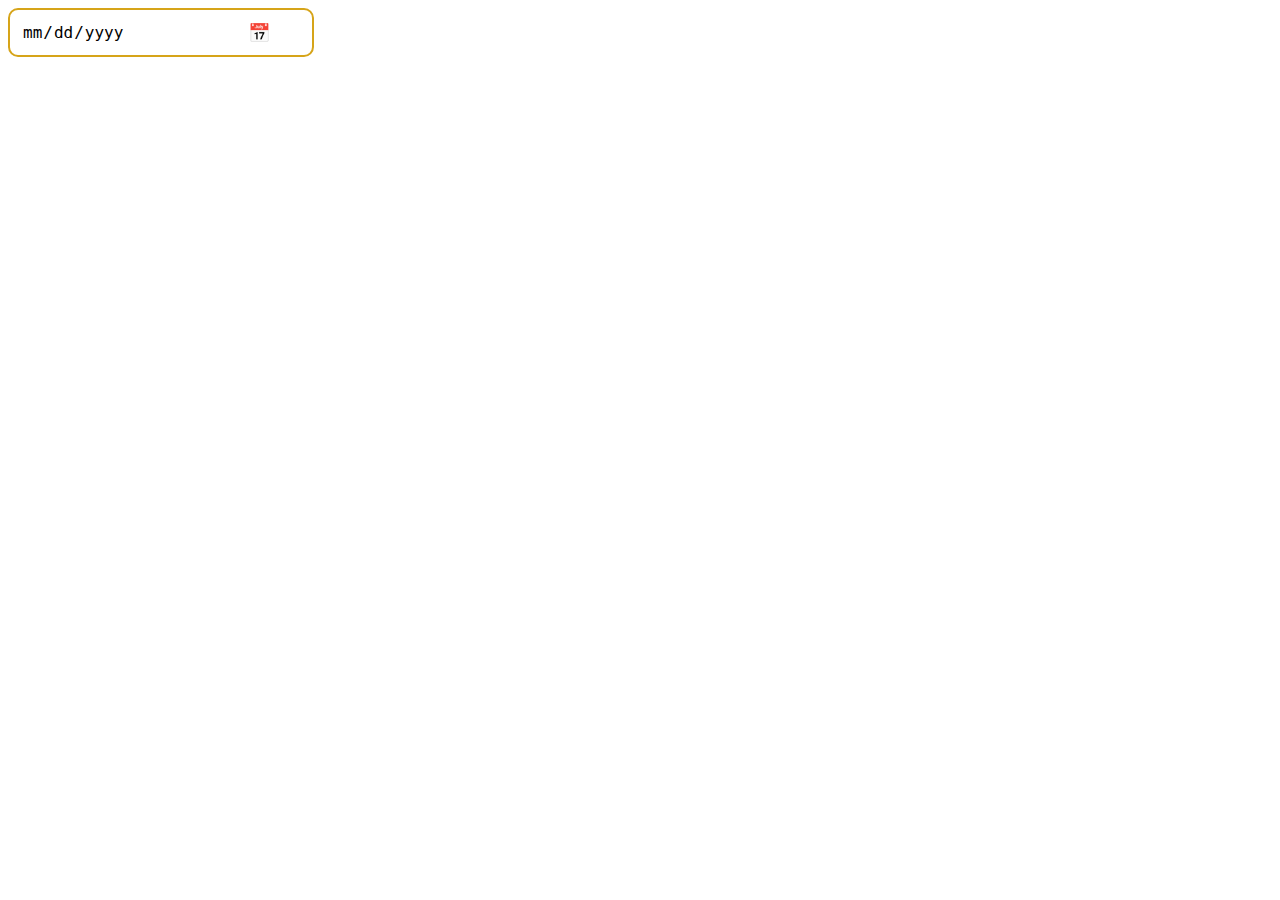
<file: timepicker.html>
<!DOCTYPE html>
<html lang="en">
  <head>
    <meta charset="UTF-8" />
    <meta name="viewport" content="width=device-width, initial-scale=1.0" />
    <title>Document</title>
    <link rel="stylesheet" href="timepicker.css" />
  </head>
  <body>
    <div class="input-group">
      <input type="date" id="date" />
      <span class="icon">📅</span>
    </div>
  </body>
</html>
</file>
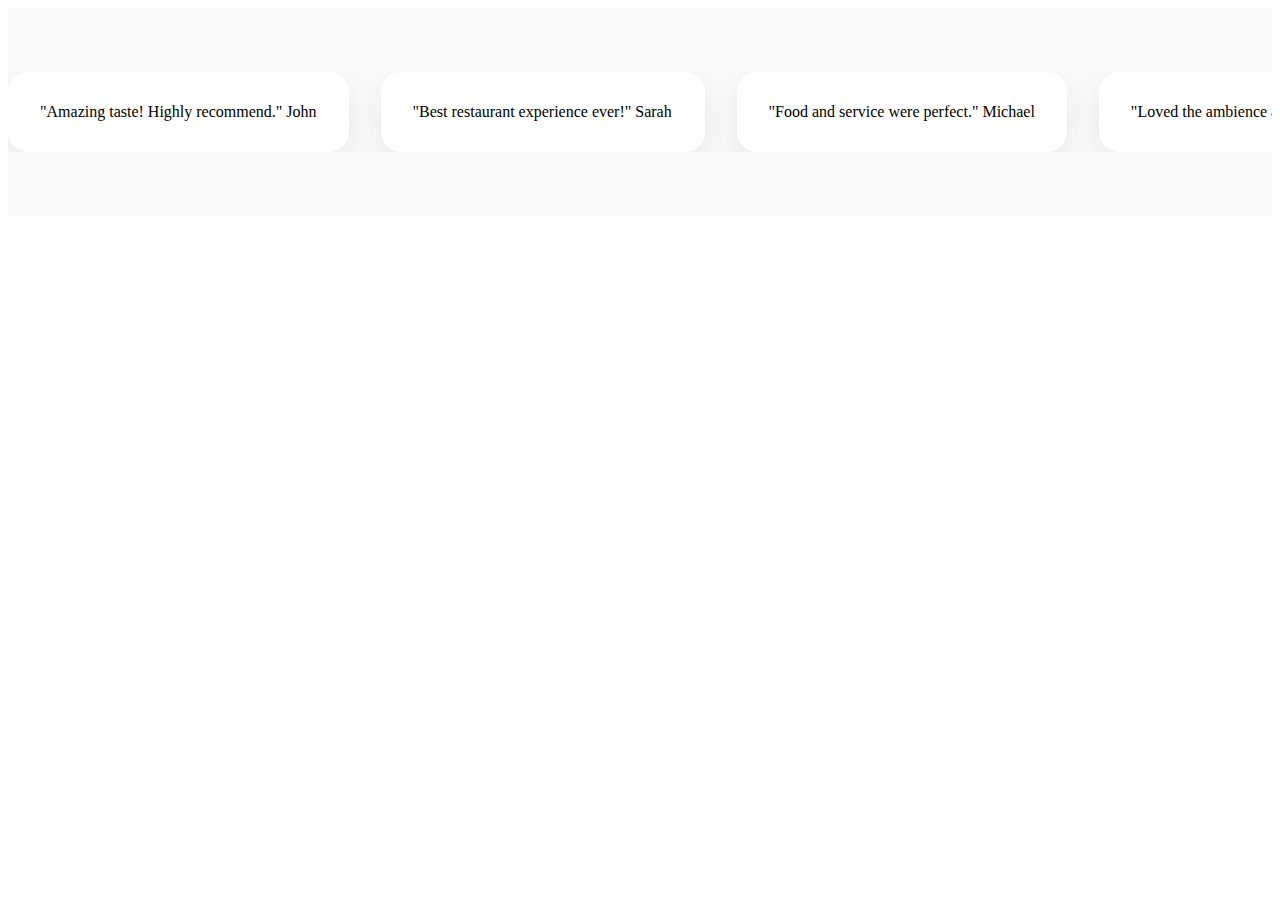
<file: src/js/test.html>
<!DOCTYPE html>
<html lang="en">
  <head>
    <meta charset="UTF-8" />
    <meta name="viewport" content="width=device-width, initial-scale=1.0" />
    <link rel="stylesheet" href="test.css" />
    <title>Document</title>
  </head>
  <body>
    <section class="testimonial-section">
      <div class="marquee">
        <div class="marquee-track">
          <div class="card">"Amazing taste! Highly recommend." John</div>
          <div class="card">"Best restaurant experience ever!" Sarah</div>
          <div class="card">"Food and service were perfect." Michael</div>
          <div class="card">"Loved the ambience and menu!" Diana</div>
          

          <!-- DUPLICATED FOR INFINITE LOOP -->
          <div class="card">"Amazing taste! Highly recommend." John</div>
          <div class="card">"Best restaurant experience ever!" Sarah</div>
          <div class="card">"Food and service were perfect." Michael</div>
          <div class="card">"Loved the ambience and menu!" Diana</div>
        </div>
      </div>
    </section>
    <script src="test.js"></script>
  </body>
</html>
</file>
<file: css/style.css>
/* =========================
   BASE SETUP – Ebba’s Flavor Lab 
   ========================= */

/* CSS Variables */
:root {
  /* Brand Colors */
  --primary-color: #0f0f0f; /* Deep charcoal background */
  --secondary-color: #f5f5f5; /* Off-white text */
  --accent-color: #d6a419; /* Gold highlight / buttons */
  --secondary-accent: #e74c3c; /* Red hover / subtle highlights */
  --neutral-color: #2c2c2c; /* Gray elements */

  /* Fonts */
  --font-heading: "Poppins", sans-serif;
  --font-body: "Playfair Display", serif;

  /* Sizing */
  --container-width: 1200px;
}

html {
  font-size: 62.5%;
}
body,
html {
  overflow-x: hidden;
}
/*  Reset & Box Model */
* {
  margin: 0;
  padding: 0;
  box-sizing: border-box;
}

/*  Global Body Styles */
body {
  font-family: var(--font-body);
  color: var(--secondary-color);
  background-color: var(--primary-color);
  line-height: 1.6;
}

/*  Container (centers content) */
.container {
  max-width: var(--container-width);
  margin: 0 auto;
  padding: 0 1.5rem;
}

/*  Headings */
h1,
h2,
h3,
h4 {
  font-family: var(--font-heading);
  color: var(--secondary-color);
  margin-bottom: 0.5em;
  line-height: 1.2;
}
h1 {
  font-size: 5rem;
}
h2 {
  font-size: 2.8rem;
  color: #d6a419;
  text-align: start;
  margin-top: 6rem;
  font-style: oblique;
}
h3 {
  font-size: 2rem;
}
p {
  font-size: 1.8rem;
}
@media screen and (min-width: 768px) {
  h1 {
    font-size: 8rem;
  }
  h2 {
    font-size: 4.2rem;
    margin-top: 10rem;
  }
  h3 {
    font-size: 2rem;
  }
  p {
    font-size: 1.8rem;
  }
}
@media screen and (min-width: 1024px) {
  h3 {
    font-size: 2rem;
  }
}

/*  Images */
img {
  max-width: 100%;
  display: block;
  border-radius: 5px;
}

/* Lists */
.list {
  list-style: none;
  padding-left: 0;
  color: var(--secondary-color);
}
.list--inline .list__item {
  display: inline-block;
  margin-right: 1rem;
  font-size: 1.6rem;
}

/* Icons */
.icon {
  width: 48px;
  height: 48px;
}
.icon--primary {
  stroke: var(--secondary-accent);
}
.icon-container {
  align-items: center;
  background-color: var(--secondary-accent);
  border-radius: 50%;
  display: inline-flex;
  height: 70px;
  justify-content: center;
  width: 70px;
}

/* Buttons */

.button {
  display: inline-block;
  font-family: "Poppins", sans-serif;
  font-weight: 600;
  padding: 0.9rem 2rem;
  border: none;
  border-radius: 8px;
  cursor: pointer;
  position: relative;
  overflow: hidden;
  transition: box-shadow 0.3s ease;
  white-space: nowrap;
  font-size: 1.3rem;
}

/* Small lift when hovered */
.button:hover {
  box-shadow: 0 4px 10px rgba(0, 0, 0, 0.2);
}

/*Fancy hover*/
.btn-primary {
  background-color: var(--accent-color);
  color: var(--primary-color);
  z-index: 0;
}

.btn-primary::before {
  content: "";
  position: absolute;
  inset: 0;
  background: linear-gradient(135deg, #e74c3c, #d6a419);
  transform: scale(0);
  transform-origin: bottom right;
  transition: transform 0.4s ease;
  z-index: -1;
  border-radius: 8px;
}

.btn-primary:hover::before {
  transform: scale(1);
  transform-origin: top left;
}

.btn-primary:hover {
  box-shadow: 0 4px 10px rgba(0, 0, 0, 0.2);
}

/* Simple hover for buttons */
.btn-secondary {
  background-color: var(--accent-color);
  color: #f5f5f5;
  transition: all 0.5s;
}

.btn-secondary:hover {
  background-color: #e74c3c;
  color: var(--primary-color);
}

/* for links with buttons */
a .button {
  all: unset;
  display: inline-block;
}

/* Grid */
.grid {
  display: grid;
  grid-template-columns: 1fr;
}

@media screen and (min-width: 768px) {
  .grid--1x2 {
    display: grid;
    grid-template-columns: repeat(2, 1fr);
  }
}
@media screen and (min-width: 1024px) {
  .grid--1x4 {
    grid-template-columns: repeat(4, 1fr);
  }
}

/* collapsibles */
.collapsible--content {
  max-height: 0;
  opacity: 0;
  overflow: hidden;
  transition: all 0.3s;
}
.collapsible--expanded {
  max-height: 100vh;
  opacity: 1;
}
.head-hero-bkg {
  background-color: #050505;
}
/* Navigation */
.nav {
  display: flex;
  justify-content: space-between;
  flex-wrap: wrap;
  padding: 1rem;
  opacity: 0;
  transform: translateY(-50px);
  animation: slideDown 0.8s ease-out forwards;
  animation-delay: 0.2s;
}

.anchor-logo-container {
  background-color: var(--accent-color);
  width: 160px;
  height: 50px;
}
.nav__list {
  width: 100%;
}
.nav__item {
  padding: 0 2rem;
  font-size: 2rem;
}
.nav__item a {
  text-decoration: none;
  color: var(--secondary-color);
  transition: color 0.3s;
}
.nav__item a:hover {
  color: var(--accent-color);
  cursor: pointer;
}
/* Ensure anchor links with the `active` class take the accent color (higher specificity) */
.nav__item a.highlight,
.footer-lists a.highlight,
a.highlight {
  color: var(--accent-color);
}
.nav__toggler {
  opacity: 0.7;
  cursor: pointer;
}
@media screen and (min-width: 768px) {
  .nav__toggler {
    display: none;
  }
  .collapsible--content {
    max-height: 100vh;
    opacity: 1;
    overflow: hidden;
  }
  .nav__list {
    width: auto;
    display: flex;
    align-items: center;
  }
  .nav__item {
    font-size: 1.6rem;
  }
}

/* Hero Section */
.hero--container {
  display: grid;
  place-items: center; /* centers both vertically and horizontally */
  background: url(/images/compresses_hero_image.jpg) no-repeat center
    center/cover;
  object-fit: cover;
  text-align: center;
  height: 620px;
  position: relative;
  z-index: 1;
}

.hero__content {
  color: var(--secondary-color); /* light text on dark background */
  max-width: 600px;
  padding: 0 1.5rem 1.5rem 1.5rem;
}

.hero__content h1 {
  margin-bottom: 1rem;
  opacity: 0;
  transform: translateY(50px);
  animation: slideUp 0.8s ease-out forwards;
  animation-delay: 0.2s;
  font-family: "Playfair Display";
}

.hero__content .tagline {
  font-size: 1.4rem;
  font-weight: 600;
  margin: 0 auto;
  margin-bottom: 2rem;
  line-height: 1.6;
  color: #a6a2a2;
  text-shadow: 0 2px 6px rgba(0, 0, 0, 0.7);
  width: 70%;
  font-style: italic;
  opacity: 0;
  transform: translateY(50px);
  animation: slideUp 0.8s ease-out forwards;
  animation-delay: 0.4s;
}
.hero--container::before {
  content: "";
  position: absolute;
  inset: 0;
  background: rgba(0, 0, 0, 0.5); /* dark overlay */
  z-index: 0;
}
.hero-btn {
  font-size: 1.4rem;
  text-decoration: none;
  padding: 1.3rem 2.7rem;
  opacity: 0;
  transform: translateY(50px);
  animation: slideUp 0.8s ease-out forwards;
  animation-delay: 0.6s;
}

@media screen and (min-width: 768px) {
  .hero--container {
    height: 700px;
  }
  .hero__content .tagline {
    font-size: 1.8rem;
  }
  .hero-btn {
    font-size: 1.8rem;
    padding: 1.5rem 3rem;
  }
}

/* Animation for hero and navigations*/

@keyframes slideDown {
  to {
    opacity: 1;
    transform: translateY(0);
  }
}
@keyframes slideUp {
  to {
    opacity: 1;
    transform: translateY(0);
  }
}

/* Specials */

.specials {
  text-align: center;
  padding: 0 2rem 5rem 2rem;
  background-color: #050505;
}
.specials-title {
  margin: 6rem 0 4rem 0;
  color: var(--accent-color);
  opacity: 0;
  transform: translateY(20px);
  transition: opacity 0.8s ease, transform 0.8s ease;
  font-family: "Playfair Display";
}
.specials-title.visible {
  opacity: 1;
  transform: translateY(0);
}
.special-btn {
  justify-self: center;
  padding: 1rem 4rem;
  margin-top: 4rem;
  text-decoration: none;
  opacity: 0;
  transform: translateY(20px);
  transition: opacity 0.6s ease, transform 0.6s ease, color 0.5s,
    background-color 0.5s;
}
.special-btn.visible {
  opacity: 1;
  transform: translateY(0);
}
.specials-grid {
  gap: 5rem;
}
.special-item {
  opacity: 0;
  transform: translateY(40px);
  transition: opacity 0.6s ease-out, transform 0.6s ease-out;
}
.special-item h3 {
  font-family: "Playfair Display";
  color: var(--accent-color);
}
.special-item.visible {
  opacity: 1;
  transform: translateY(0);
}
.special-item img {
  width: 100%;
  height: 200px;
  object-fit: cover;
  border-radius: 15px;
  transition: transform 0.2s ease-in-out;
}
.special-item img:hover {
  transform: scale(1.03);
}
.special-item-price {
  display: flex;
  justify-content: space-between;
  margin-top: 1rem;
  font-family: "Playfair Display";
}
.special-item-price > h3 {
  margin-bottom: 0;
}
.price {
  color: var(--accent-color);
}
.special-item-discription {
  text-align: left;
  font-size: 1.8rem;
  font-family: "Playfair Display";
}

@media screen and (min-width: 768px) {
  .specials {
    padding: 0 6rem 10rem 6rem;
  }
  .specials-title {
    margin: 4rem 0 6rem 0;
  }
  .specials-grid {
    gap: 6rem;
  }
  .special-item img {
    height: 250px;
  }
  .specials-title {
    margin-top: 10rem;
  }
  .special-item-discription {
    font-size: 1.6rem;
  }
}
@media screen and (min-width: 1024px) {
  .specials {
    padding: 0 4rem 10rem 4rem;
  }
  .special-item img {
    height: 200px;
  }
  .special-item-price > h3 {
    font-size: 1.8rem;
  }
  .price {
    color: var(--accent-color);
    font-size: 1.8rem;
  }
}
@media screen and (min-width: 1440px) {
  .special-item img {
    height: 250px;
  }
}

/* Welcome Section */

.welcome {
  padding: 6rem 2rem;
}
.welcome-grid {
  gap: 2rem;
}
.welcome-content {
  opacity: 0;
  transform: translateX(-50px);
  transition: opacity 0.8s ease-out, transform 0.8s ease-out;
}
.welcome-content.visible {
  opacity: 1;
  transform: translateX(0);
}
.welcome-heading {
  margin-top: 0;
  font-family: "Playfair Display";
}
.welcome-paragraph {
  width: 95%;
  margin-bottom: 2rem;
  font-size: 1.6rem;
  font-family: "Playfair Display", sans-serif;
  line-height: 1.6;
}

.welcome-image-container {
  opacity: 0;
  transform: translateX(50px);
  transition: opacity 0.8s, transform 0.8s ease-out;
}
.welcome-image-container.visible {
  opacity: 1;
  transform: translateX(0);
}
.welcome-image-container > img {
  transition: transform 0.3s;
  width: 100%;
  height: 250px;
  object-fit: cover;
}
.welcome-image-container > img:hover {
  transform: scale(1.02);
}
.welcome-btn {
  text-decoration: none;
  font-size: 1.6rem;
}
@media screen and (min-width: 768px) {
  .welcome {
    padding: 10rem 4rem;
  }
  .welcome-paragraph {
    width: 90%;
  }
  .welcome-image-container > img {
    height: 350px;
  }
  .welcome-image-container {
    display: flex;
    justify-content: center;
    align-items: center;
  }
}
@media screen and (min-width: 1024px) {
  .welcome {
    padding: 15rem 6rem;
  }
  .welcome-grid {
    margin-top: 0;
  }
  .welcome-paragraph {
    width: 95%;
  }
  .welcome-image-container {
    display: flex;
    justify-content: center;
    align-items: center;
  }
  .welcome-paragraph {
    font-size: 1.8rem;
  }
}
@media screen and (min-width: 1440px) {
  .welcome {
    padding: 15rem 17rem;
  }
}

/* Why choose us section */

.why-choose-us {
  padding: 5rem 4rem;
}
.why-choose-us-tag {
  opacity: 0;
  transform: translateY(20px);
  transition: opacity 0.8s ease, transform 0.8s ease;
}
.why-choose-us-tag.visible {
  opacity: 1;
  transform: translateY(0);
}
.why-choose-us-heading {
  margin-top: 0;
  margin-bottom: 4rem;
  opacity: 0;
  transform: translateY(20px);
  transition: opacity 0.8s ease, transform 0.8s ease;
  font-family: "Playfair Display";
}
.why-choose-us-heading.visible {
  opacity: 1;
  transform: translateY(0);
}
.why-choose-us-grid {
  gap: 4rem;
}
.why-choose-us-item {
  border: 1px solid var(--secondary-accent);
  border-radius: 15px;
  padding: 3rem 1rem;
  place-items: center;
  border-radius: 15px;
  text-align: center;
  opacity: 0;
  transform: translateY(40px);
  transition: opacity 0.6s ease-out, transform 0.6s ease-out;
}
.why-choose-us-item.visible {
  opacity: 1;
  transform: translateY(0);
}

.why-choose-us-item h3 {
  color: var(--accent-color);
  font-family: "Playfair Display";
}
.why-choose-us-item p {
  font-size: 1.4rem;
  font-style: oblique;
  max-width: 300px;
}
.why-choose-us svg {
  width: 100px;
  height: 100px;
}

@media screen and (min-width: 768px) {
  .why-choose-us {
    padding: 10rem 10rem;
  }
  .why-choose-us-item p {
    font-size: 1.6rem;
    padding: 0;
  }
  .why-choose-us-grid {
    gap: 4rem;
  }
}
@media screen and (min-width: 1024px) {
  .why-choose-us {
    padding: 10rem 10rem;
  }
}

/* story section */
.story {
  padding: 5rem 2rem;
  background-color: #050505;
  gap: 2rem;
}
.story-image-container {
  display: flex;
  padding: 0.5rem;
  align-items: center;
  justify-content: center;
  width: 85%;
}
.story-image-container img {
  border-radius: 15px;
}
.story-heading {
  margin-top: 2rem;
  font-size: 2.5rem;
  font-family: "Playfair Display";
}
.story-paragraph {
  font-size: 1.8rem;
  margin-bottom: 2rem;
  font-family: "Playfair Display";
}

.story-image-container {
  opacity: 0;
  transform: translateX(-50px);
  transition: all 0.8s ease-out;
}
.story-image-container.visible {
  opacity: 1;
  transform: translateX(0);
}
.story-content {
  padding: 0.5rem;
  opacity: 0;
  transform: translateX(50px);
  transition: all 0.8s ease-out;
}
.story-content.visible {
  opacity: 1;
  transform: translateX(0);
}
.story-button {
  text-decoration: none;
  transition: opacity 0.8s ease-out, transform 0.8s ease-out,
    background-color 0.5s, color 0.5s;
}

@media screen and (min-width: 768px) {
  .story {
    padding: 8rem 2rem;
  }
}
@media screen and (min-width: 1024px) {
  .story {
    padding: 10rem 5rem;
  }
}

/* unique services we offer */
.unique-services {
  padding: 5rem 2rem;
}
.unique-services-heading {
  margin-top: 0;
  margin-bottom: 6rem;
  font-family: "Playfair Display";
  opacity: 0;
  transform: translateY(20px);
  transition: opacity 0.8s ease, transform 0.6s ease;
}
.unique-services-heading.visible {
  opacity: 1;
  transform: translateY(0);
}
.unique-services-grid {
  gap: 3rem;
}
.unique-services-item {
  gap: 0.5rem;
  opacity: 0;
  transform: translateY(40px);
  transition: opacity 0.6s ease-out, transform 0.6s ease-out;
}
.unique-services-item.visible {
  opacity: 1;
  transform: translateY(0);
}
.unique-services-item img {
  width: 100%;
  height: 200px;
  object-fit: cover;
  border-radius: 15px;
  transition: transform 0.3s ease-in-out;
}
.unique-services-item img:hover {
  transform: scale(1.02);
}
.unique-services-h3 {
  color: var(--accent-color);
  margin-bottom: 0;
  font-family: "Playfair Display";
}
.unique-services-paragraph {
  font-size: 1.8rem;
  font-family: "Playfair Display";
}

@media screen and (min-width: 768px) {
  .unique-services {
    padding: 10rem 10rem;
  }
  .unique-services-grid {
    gap: 4rem;
  }
}
@media screen and (min-width: 1024px) {
  .unique-services {
    padding: 10rem 10rem;
  }
  .unique-services-paragraph {
    font-size: 1.6rem;
    font-family: "Playfair Display";
  }
}
/* testimonial section */
.testimonial-carousel {
  position: relative;
  width: 100vw;
  padding-block: 5rem;
  display: grid;
  align-content: center;
  row-gap: 2rem;
  overflow: hidden;
  background-color: #000000;
}
.carousel--card {
  width: 320px;
  background-color: var(--neutral-color);
  padding: 1.5rem 1rem 2.5rem;
  margin-inline: 1rem;
  border-radius: 3rem;
  text-align: center;
}
.carousel--image {
  width: 80px;
  height: 80px;
  border-radius: 50%;
  overflow: hidden;
  margin: 0 auto 0.5rem;
}
.carousel--img {
  transition: transform 0.4s;
}
.carousel--name,
.carousel--number {
  font-weight: 500;
}
.carousel--number {
  margin: 0;
}
.carousel--name {
  margin: 1rem 0 1rem 0;
}
.carousel--rating {
  display: flex;
  justify-content: center;
  align-items: center;
  column-gap: 0.5rem;
  margin-bottom: 0.5rem;
}
.carousel--stars {
  display: flex;
  column-gap: 0.25rem;
}
.carousel--stars i {
  font-size: 1.5rem;
  color: var(--accent-color);
  transition: transform 0.2s;
  cursor: pointer;
}
.carousel--card:hover .carousel--image {
  transform: scale(1.2);
}
.carousel--stars i:hover {
  transform: scale(1.3);
}
.carousel--content {
  display: flex;
  width: max-content;
  animation: scroll 18s linear infinite;
}
.carousel--reverse {
  flex-direction: row-reverse;
  animation-direction: reverse;
  animation-delay: -1s;
}
.carousel--content:hover {
  animation-play-state: paused;
}
.testimonial--heading {
  margin: 0 0 2rem 0;
  font-family: "Playfair Display";
  padding-inline: 2rem;
}

@keyframes scroll {
  0% {
    transform: translateX(0);
  }
  100% {
    transform: translateX(-50%);
  }
}

@media screen and (max-width: 375px) {
  .carousel--card {
    width: 250px;
    margin-bottom: 2rem;
  }
}
@media screen and (min-width: 1024px) {
  .testimonial-carousel {
    margin-inline: auto;
    row-gap: 3rem;
  }
  .testimonial--heading {
    padding-left: 30rem;
  }
  .testimonial-carousel::before,
  .testimonial-carousel::after {
    content: "";
    position: absolute;
    top: 0;
    width: 20%;
    height: 100%;
    z-index: 1;
  }
  .testimonial-carousel::before {
    right: 0;
    background: linear-gradient(to left, #000000, transparent);
  }
  .testimonial-carousel::after {
    left: 0;
    background: linear-gradient(to right, #000000, transparent);
  }
  .carousel--card {
    width: 370px;
    padding: 3rem 2rem;
    border-radius: 4rem;
  }
}
@media screen and (min-width: 1440px) {
  .testimonial--heading {
    padding-left: 50rem;
  }
}
/* Reservation */
.bkg {
  background: url(/images/jamesbkgnd.webp) no-repeat center center/cover;
  position: relative;
}
.overlay {
  position: absolute;
  top: 0;
  left: 0;
  width: 100%;
  height: 100%;
  background: rgba(0, 0, 0, 0.5);
}
.reservation {
  padding: 5rem 4rem;
  gap: 1rem;
  max-width: 80rem;
  margin: 0 auto;
  z-index: 2;
  position: relative;
}
.reservation-heading {
  margin: 0;
  text-align: center;
  opacity: 0;
  transform: translateY(40px);
  transition: opacity 0.8s ease, transform 0.8s ease;
}
.reservation-title {
  font-family: "Playfar Display";
  margin-top: 0;
  text-align: center;
  font-size: 4rem;
  opacity: 0;
  transform: translateY(40px);
  transition: opacity 0.8s ease, transform 0.8s ease;
}
.reservation-items {
  display: flex;
  flex-direction: column;
}
.reservation-items,
.reservation-btn {
  opacity: 0;
  transform: translateY(40px);
  transition: opacity 1s ease-out, transform 1s ease-out;
}
.reservation-title.visible,
.reservation-heading.visible,
.reservation-items.visible,
.reservation-btn.visible {
  opacity: 1;
  transform: translateY(0);
}
.phone-container > div,
.date-container > div,
.name-container > div {
  display: flex;
  flex-direction: column;
  flex: 1;
}
.date--container,
.time--container {
  position: relative;
}
.email-container {
  display: flex;
  flex-direction: column;
}
.time--container input,
.date--container input {
  width: 100%;
  padding: 12px 40px 12px 12px;
  border-radius: 10px;
  background: #fff;
  font-size: 16px;
  outline: none;
  appearance: none;
}
.time--container i,
.date--container i {
  position: absolute;
  right: 30px;
  top: 60%;
  transform: translateY(-50%);
  pointer-events: none;
  color: #000000;
  font-size: 2rem;
}
.date--container input::-webkit-calendar-picker-indicator,
.time--container input::-webkit-calendar-picker-indicator {
  cursor: pointer;
  opacity: 0;
}
.reservation input {
  padding: 1.5rem 2.5rem;
  margin: 0 0 1.5rem 0;
  outline: none;
  border-radius: 15px;
  background-color: #adaaaa;
  color: #000000;
  font-size: 1.6rem;
  width: 100%;
  box-sizing: border-box;
  display: block;
}

label {
  margin-bottom: 0.5rem;
  font-size: 1.6rem;
  padding-left: 1rem;
}
.reservation-btn {
  font-size: 1.4rem;
  padding: 1.3rem 2.7rem;
  margin-top: 4rem;
}
::placeholder {
  color: #4f4f4f;
}
.error-msg {
  font-size: 1.5rem;
  font-weight: bolder;
}

@media screen and (min-width: 768px) {
  .name-container,
  .phone-container,
  .date-container {
    display: flex;
    flex-direction: row;
    gap: 2rem;
  }
  .reservation {
    padding: 10rem 5rem;
  }
}

/* Footer */

footer {
  padding: 5rem 1.5rem;
  background-color: black;
  font-family: "Playfair Display";
}
footer h3 {
  color: var(--accent-color);
}
.footer-socials {
  display: flex;
  gap: 2rem;
}
.footer-about {
  display: flex;
  flex-direction: column;
  justify-content: center;
  align-items: center;
  gap: 2rem;
  text-align: center;
}
.footer-image-container {
  background-color: #d6a419;
}
.footer-paragraph {
  max-width: 500px;
  min-width: 150px;
  font-size: 1.8rem;
}
.footer-links {
  display: flex;
  gap: 3rem;
  flex-direction: column;
  padding: 1rem;
  align-items: center;
  text-align: center;
}
.footer-links-container > ul {
  list-style: none;
}
.footer-lists > a {
  font-size: 2rem;
  text-decoration: none;
  color: #a1a0a0;
  transition: color 0.3s;
}
.footer-lists > a:hover {
  color: var(--accent-color);
}

.footer-contact {
  color: #a1a0a0;
  font-size: 0.5rem;
}
.footer-content {
  gap: 2rem;
}
.footer-bottom {
  display: flex;
  justify-content: center;
  align-items: center;
  text-align: center;
  color: #6f6e6e;
  margin-top: 2rem;
}
.icon {
  width: 32px;
  height: 32px;
  color: rgb(103, 105, 106);
  transition: color 0.3s;
}
.icon:hover {
  color: #d6a419;
}
.footer-about,
.footer-links,
.footer-bottom {
  opacity: 0;
  transform: translateY(40px);
  transition: opacity 0.8s ease, transform 0.8s ease;
}
.footer-about.visible,
.footer-links.visible,
.footer-bottom.visible {
  opacity: 1;
  transform: translateY(0);
}
@media screen and (min-width: 768px) {
  .footer-content {
    grid-template-columns: 1fr 1fr;
    gap: 3rem;
  }
  .footer-links {
    display: flex;
    gap: 2rem;
    flex-direction: row;
    align-items: flex-start;
    text-align: start;
  }
}
@media screen and (min-width: 1024px) {
  .footer-links {
    display: flex;
    gap: 8rem;
    flex-direction: row;
    align-items: flex-start;
    text-align: start;
  }
}

/* About Page */

/* About Hero*/
.about-bkg {
  background: url(/images/compresses_hero_image.jpg);
}
.about-hero {
  gap: 2rem;
  text-align: start;
  padding: 2rem;
  font-family: "Playfair Display";
}
.color {
  color: var(--accent-color);
}

.about-hero-content {
  gap: 1rem;
  justify-self: start;
  opacity: 0;
  transform: translateY(50px);
  animation: slideUp 0.8s ease-out forwards;
}
.about-hero-title {
  margin: 0;
}
.about-hero-btn {
  width: 14rem;
  text-decoration: none;
}
.about-hero-image {
  margin: auto 0;
  opacity: 0;
  transform: translateY(50px);
  animation: slideUp 1s ease-out forwards;
}
@media screen and (min-width: 768px) {
  .about-hero {
    height: 500px;
    place-items: center;
  }
  .about-hero-title {
    font-size: 3rem;
  }
}
@media screen and (min-width: 1024px) {
  .about-hero {
    padding: 8rem;
    gap: 0;
    height: 650px;
    place-items: center;
  }

  .about-hero-title {
    font-size: 7rem;
    line-height: 80px;
  }
  .about-hero-title,
  .about-hero-paragraph {
    width: 40rem;
  }
}

/* About Journey */

.journey {
  padding: 3rem 2rem;
  text-align: center;
  background-color: #070707;
}
.journey--title {
  margin: 0 0 3rem 0;
  text-align: center;
  font-family: "Playfair Display";
  font-size: 3.5rem;
  opacity: 0;
  transform: translateY(20px);
  transition: opacity 0.8s ease, transform 0.8s ease;
}
.journey--title.active {
  opacity: 1;
  transform: translateY(0);
}
.journey--container {
  gap: 4rem;
  justify-items: center;
}
.journey--container :nth-child(3) {
  max-width: 300px;
}
.journey--card {
  display: grid;
  gap: 1rem;
  padding: 1rem;
  border-radius: 15px;
  opacity: 0;
  transform: translateY(40px);
  transition: opacity 0.6s ease-out, transform 0.6s ease-out;
}
.journey--card.active {
  opacity: 1;
  transform: translateY(0);
}

.journey-image-container {
  margin: 0 auto;
  max-height: 400px;
}
.top-arch-img {
  width: 100%;
  height: 100%;
  object-fit: cover;
  border-radius: 225px 225px 0 0;
}
.journey-card-title {
  margin: 0;
  color: #d6a419;
}
@media screen and (min-width: 1024px) {
  .journey {
    padding: 8rem;
  }
  .journey--title {
    font-size: 6rem;
    margin-bottom: 10rem;
  }
  .journey--container {
    gap: 6rem;
  }
  .journey--card {
    max-width: 500px;
  }
  .journey-image-container {
    margin: 0 auto;
    height: 500px;
  }
}

/* Style for menu page */
.menu-page {
  padding: 1rem 2rem;
  font-family: "Playfair Display";
}
.menu-page-container {
  display: flex;
  flex-direction: column;
  align-items: center;
  gap: 0.5rem;
}
.menu-page h1 {
  color: var(--accent-color);
  font-family: "Playfair Display";
  margin: 0;
}
.menu-page p {
  max-width: 500px;
}
.menu-item {
  background-color: var(--neutral-color);
  padding: 2rem;
  border-radius: 5px;
  display: flex;
  flex-direction: column;
  gap: 1rem;
}
.menu-item .price {
  font-size: 1.6rem;
}
.menu-item img {
  object-fit: cover;
  width: 100%;
  height: 200px;
  border-radius: 5px;
}
#menu-search {
  outline: 0;
  padding: 1.5rem 1.5rem;
  width: 100%;
  border-radius: 15px;
  border: 0;
  margin-top: 2rem;
  max-width: 600px;
  font-size: 1.8rem;
  font-family: "Times New Roman", Times, serif;
}

#menu-search:focus {
  box-shadow: 0 0 0 5px #4f4f4f;
}
.filters {
  margin: 1rem 0;
}
.filters button {
  outline: 0;
  padding: 1rem 2rem;
  margin: 0.5rem;
  border-radius: 5rem;
  border: none;
  background-color: var(--accent-color);
  font-size: 1.3rem;
  transition: background-color 0.3s;
}
.highlight {
  color: black;
}
.filters button.highlight {
  background-color: black;
  color: var(--accent-color);
}
.filters button:hover {
  background-color: black;
  color: #d6a419;
}
.menu-page-title,
.menu-intro,
#menu-search {
  opacity: 0;
  transform: translateY(-50px);
  transition: box-shadow 0.3s, opacity 0.8s ease-out, transform 0.8s ease-out;
}
.menu-page-title.active,
.menu-intro.active,
#menu-search.active {
  opacity: 1;
  transform: translateY(0);
}
.menu-item,
.filters {
  opacity: 0;
  transform: translateY(50px);
  transition: opacity 0.8s ease, transform 0.8s ease;
}

.menu-item.active,
.filters.active {
  opacity: 1;
  transform: translateY(0);
}

.menu-container {
  gap: 3rem;
  margin-bottom: 4rem;
}
.menu-item-heading {
  margin: 0.5rem 0 0 0;
  color: #d6a419;
}
.item-ingredients {
  margin-top: 0.8rem;
  font-size: 1.6rem;
  color: #e8e8e8;
  line-height: 1.4;
  /* Clamp ingredient text to 3 lines and avoid overflow */
  display: -webkit-box;
  -webkit-line-clamp: 3;
  -webkit-box-orient: vertical;
  overflow: hidden;
  word-break: break-word;
  overflow-wrap: anywhere;
  hyphens: auto;
}

@media screen and (min-width: 768px) {
  .menu-item img {
    height: 220px;
  }
  .item-ingredients {
    -webkit-line-clamp: 4;
  }
}

#load-more {
  margin: 2rem 0;
  padding: 1rem 2rem;
  font-size: 1.6rem;
  border-radius: 1rem;
  outline: none;
  border: none;
  background-color: #d6a419;
  transition: background-color 0.3s, color 0.3s;
}
#load-more:hover {
  background-color: black;
  color: #d6a419;
}
@media screen and (min-width: 768px) {
  .item-ingredients {
    font-size: 1.4rem;
  }

  .menu-page h1 {
    font-size: 10rem;
  }
  .menu-page-container {
    padding: 6rem;
    gap: 1rem;
  }
  .filters button {
    padding: 1.5rem 3rem;
    margin: 1.5rem;
    font-size: 1.8rem;
  }
  #menu-search {
    font-size: 2rem;
  }
  .menu-intro {
    text-align: center;
  }
  #load-more {
    font-size: 1.8rem;
    padding: 1.5rem 3rem;
    margin: 4rem 0;
  }
  .menu-page .price {
    font-size: 1.8rem;
    font-weight: bold;
  }
}

/* Contact Page style */

.contact--page {
  padding: 10rem 2rem;
  display: flex;
  flex-direction: column;
  font-family: "Playfair Display";
}
.contact--content {
  display: flex;
  flex-direction: column;
  align-items: center;
}
.contact--title {
  font-size: 4rem;
  margin: 0 0 1rem 0;
  color: var(--accent-color);
  text-align: center;
  opacity: 0;
  transform: translateY(40px);
  animation: slideDown 0.8s ease forwards;
}
.contact--paragraph {
  max-width: 600px;
  margin: 0 auto 5rem auto;
  font-size: 1.8rem;
  text-align: center;
  opacity: 0;
  transform: translateY(40px);
  animation: slideDown 0.8s ease forwards;
  animation-delay: 0.1s;
}
.contact--form {
  display: flex;
  flex-direction: column;
  gap: 1.5rem;
  max-width: 700px;
  width: 100%;
  margin: 0 auto;
  align-items: stretch;
  justify-content: center;
  opacity: 0;
  transform: translateY(40px);
  transition: opacity 0.8s ease-out, transform 0.8s ease-out;
}
.contact--form.active {
  opacity: 1;
  transform: translateY(0);
}
.name-email-container {
  display: flex;
  gap: 1.5rem;
  flex-direction: column;
}
.contact-name-container,
.contact-email-container,
.message--container,
.subject--container {
  display: flex;
  flex-direction: column;
}
.contact--form input {
  padding: 1.5rem 2rem;
  font-size: 1.6rem;
  border-radius: 15px;
  outline: none;
  border: none;
  background-color: #adaaaa;
  color: #000000;
  cursor: pointer;
  width: 100%;
  box-sizing: border-box;
}

/* Contact Directly Section */
.contact--directly {
  margin-bottom: 8rem;
  opacity: 0;
  transform: translateY(40px);
  transition: opacity 0.8s ease-out, transform 0.8s ease-out;
}
.contact-directly-container {
  display: flex;
  flex-direction: column;
  align-items: center;
  text-align: center;
  gap: 4rem;
}
.contact--directly.active {
  opacity: 1;
  transform: translateY(0);
}
.contact-directly-title {
  text-align: center;
  font-family: "Playfair Display";
  margin: 0 0 4rem 0;
}
.contact--directly i {
  font-size: 4rem;
  color: var(--accent-color);
}
.contact--directly h3 {
  margin: 0;
}
.contact--directly a {
  text-decoration: none;
  color: var(--accent-color);
  font-size: 1.8rem;
  transition: color 0.3s;
}
.get--us:hover a {
  color: #e3a702;
}
.get--us:hover .ri-arrow-right-line {
  margin-left: 0.6rem;
}
.ri-arrow-right-line {
  margin-left: 0.2rem;
  font-size: 1.8rem !important;
}
.contact--btn {
  margin-top: 2rem;
  padding: 1.5rem 3rem;
}

@media screen and (min-width: 1024px) {
  .contact--page {
    padding: 10rem 5rem;
  }
  .contact--content {
    gap: 2rem;
  }
  .contact-directly-container {
    flex-direction: row;
    justify-content: center;
    gap: 10rem;
  }
  .contact--title {
    font-size: 8rem;
  }

  .contact--paragraph {
    margin-bottom: 10rem;
  }
  .name-email-container {
    flex-direction: row;
    justify-content: space-between;
  }
  .contact-name-container,
  .contact-email-container {
    flex: 1;
  }
}

/* Booking Section */

.book--section {
  padding: 3rem 1rem;
}
.book--section h1 {
  margin-top: 5rem;
  font-family: "Playfair Display";
}
.book--section p {
  margin-bottom: 0;
}
</file>
<file: timepicker.css>
.input-group {
  position: relative;
  width: 250px;
}

.input-group input {
  width: 100%;
  padding: 12px 40px 12px 12px;
  border: 2px solid #d6a419;
  border-radius: 10px;
  background: #fff;
  font-size: 16px;
  outline: none;
  appearance: none; /* hides default arrow */
}

.input-group input::-webkit-calendar-picker-indicator {
  opacity: 0; /* hides default icon */
  cursor: pointer;
}

.input-group .icon {
  position: absolute;
  left: 240px;
  top: 50%;
  transform: translateY(-50%);
  pointer-events: none;
  font-size: 18px;
  color: #d6a419;
}
</file>
<file: src/js/test.css>
.testimonial-section {
  width: 100%;
  overflow: hidden;
  padding: 4rem 0;
  background: #fafafa;
}

.marquee {
  overflow: hidden;
  width: 100%;
}

.marquee-track {
  display: flex;
  width: max-content;
  gap: 2rem;
  animation: scroll 20s linear infinite;
}

.card {
  padding: 1.8rem 2rem;
  min-width: 260px;
  background: white;
  border-radius: 20px;
  box-shadow: 0 10px 30px rgba(0,0,0,0.08);
  font-size: 1rem;
  line-height: 1.4;
  white-space: nowrap;
}

/* SPEED + SMOOTHNESS */
@keyframes scroll {
  from {
    transform: translateX(0);
  }
  to {
    transform: translateX(-50%);
  }
}
</file>
